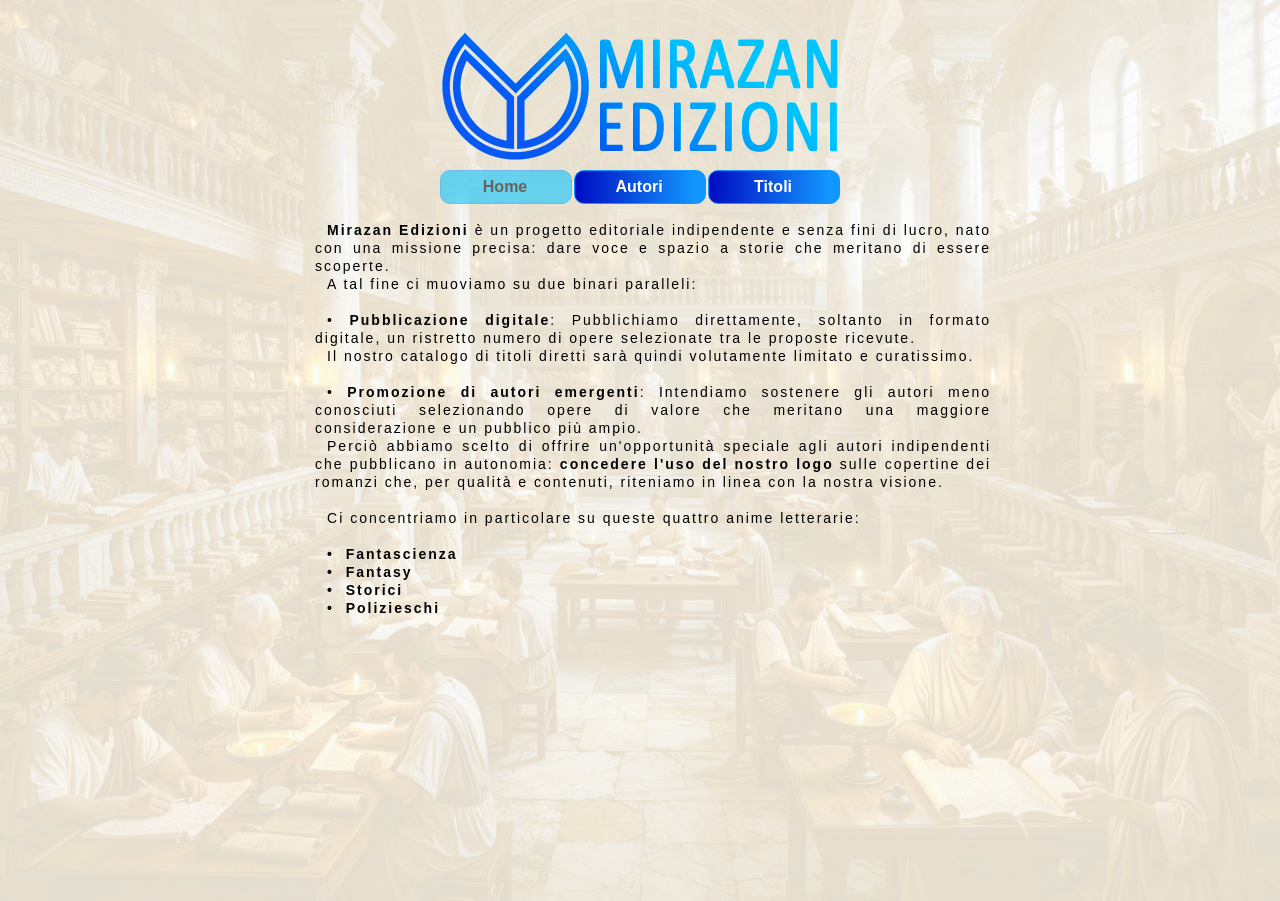
<file: index.html>
<!DOCTYPE html>
<html class="nojs html css_verticalspacer" lang="it-IT">
 <head>

  <meta http-equiv="Content-type" content="text/html;charset=UTF-8"/>
  <meta name="generator" content="2018.1.0.386"/>
  <meta name="viewport" content="width=device-width, initial-scale=1.0"/>
  
  <script type="text/javascript">
   // Redirect to phone/tablet as necessary
(function(c,b,d){var a=function(){if(navigator.maxTouchPoints>1)return!0;if(window.matchMedia&&window.matchMedia("(-moz-touch-enabled)").matches)return!0;for(var a=["Webkit","Moz","O","ms","Khtml"],b=0,c=a.length;b<c;b++){var d=a[b]+"MaxTouchPoints";if(d in navigator&&navigator[d])return!0}try{return document.createEvent("TouchEvent"),!0}catch(f){}return!1}(),f=function(a){a+="=";for(var b=document.cookie.split(";"),c=0;c<b.length;c++){for(var d=b[c];d.charAt(0)==" ";)d=d.substring(1,d.length);if(d.indexOf(a)==
0)return d.substring(a.length,d.length)}return null};if(f("inbrowserediting")!="true"){var h,f=f("devicelock");f=="phone"&&d?h=d:f=="tablet"&&b&&(h=b);if(f!=c&&!h)if(window.matchMedia)window.matchMedia("(max-device-width: 415px)").matches&&d?h=d:window.matchMedia("(max-device-width: 960px)").matches&&b&&a&&(h=b);else{var c=Math.min(screen.width,screen.height)/(window.devicePixelRatio||1),f=window.screen.systemXDPI||0,g=window.screen.systemYDPI||0,f=f>0&&g>0?Math.min(screen.width/f,screen.height/g):
0;(c<=370||f!=0&&f<=3)&&d?h=d:c<=960&&b&&a&&(h=b)}if(h)document.location=h+(document.location.search||"")+(document.location.hash||""),document.write('<style type="text/css">body {visibility:hidden}</style>')}})("desktop","","phone/index.html");

// Update the 'nojs'/'js' class on the html node
document.documentElement.className = document.documentElement.className.replace(/\bnojs\b/g, 'js');

// Check that all required assets are uploaded and up-to-date
if(typeof Muse == "undefined") window.Muse = {}; window.Muse.assets = {"required":["museutils.js", "museconfig.js", "jquery.musemenu.js", "jquery.musepolyfill.bgsize.js", "jquery.watch.js", "require.js", "index.css"], "outOfDate":[]};
</script>
  
  <link media="only screen and (max-width: 370px)" rel="alternate" href="http://mirazanedizioni.github.io/phone/index.html"/>
  <link rel="shortcut icon" href="images/mirland-favicon.ico?crc=61756407"/>
  <title>Mirazan - Home</title>
  <!-- CSS -->
  <link rel="stylesheet" type="text/css" href="css/site_global.css?crc=444006867"/>
  <link rel="stylesheet" type="text/css" href="css/master_mirland.css?crc=4023238765"/>
  <link rel="stylesheet" type="text/css" href="css/index.css?crc=4097893856" id="pagesheet"/>
  <!-- JS includes -->
  <!--[if lt IE 9]>
  <script src="scripts/html5shiv.js?crc=4241844378" type="text/javascript"></script>
  <![endif]-->
    <!--custom head HTML-->
  <meta name="keywords" content="L'impero d'Acciaio, Claudio Bolle, Bundle, I due Flussi del Tempo, Il Fiume si divide, L'Accademia degli Dèi, Il segreto di Vesta, Gli artigli dell'Aquila, Il Tempio sull'Oceano, Il segno degli Ordos, Impero Romano, Imperatore Tiberio, ucronia, utopia, avventura, storico, fantascienza, fantastorico">

<meta name="description" content="Scopri i romanzi di Mirazan Edizioni: dalle ucronie romane di Claudio Bolle come L'impero d'Acciaio ai grandi bundle di fantascienza e fantastorico.">

<!-- Titolo dell'anteprima social -->
<meta property="og:title" content="Catalogo Mirazan Edizioni | Romanzi Storici, Fantascienza e Ucronie">

<!-- Descrizione dell'anteprima social -->
<meta property="og:description" content="Esplora le nostre saghe: L'impero d'Acciaio, I due Flussi del Tempo e l'universo fantastorico di Claudio Bolle. Scopri i bundle speciali.">

<!-- Tipo di contenuto -->
<meta property="og:type" content="website">

<!-- Immagine di anteprima (sostituisci copertina.jpg con il nome reale del tuo file logo o grafica) -->
<meta property="og:image" content="https://github.io">
 </head>
 <body class="museBGSize">

  <div class="clearfix borderbox" id="page"><!-- column -->
   <div class="clip_frame colelem" id="u360"><!-- image -->
    <img class="block" id="u360_img" src="images/logomired400.png?crc=4246472454" alt="" data-heightwidthratio="0.33" data-image-width="400" data-image-height="132"/>
   </div>
   <nav class="MenuBar clearfix colelem" id="menuu150"><!-- horizontal box -->
    <div class="MenuItemContainer clearfix grpelem" id="u151"><!-- vertical box -->
     <a class="nonblock nontext MenuItem MenuItemWithSubMenu MuseMenuActive borderbox gradient rounded-corners clearfix colelem" id="u154" href="index.html"><!-- horizontal box --><div class="MenuItemLabel NoWrap clearfix grpelem" id="u157-4"><!-- content --><p>Home</p></div></a>
    </div>
    <div class="MenuItemContainer clearfix grpelem" id="u258"><!-- vertical box -->
     <a class="nonblock nontext MenuItem MenuItemWithSubMenu borderbox gradient rounded-corners clearfix colelem" id="u259" href="autori.html"><!-- horizontal box --><div class="MenuItemLabel NoWrap clearfix grpelem" id="u260-4"><!-- content --><p>Autori</p></div></a>
    </div>
    <div class="MenuItemContainer clearfix grpelem" id="u291"><!-- vertical box -->
     <a class="nonblock nontext MenuItem MenuItemWithSubMenu borderbox gradient rounded-corners clearfix colelem" id="u292" href="titoli.html"><!-- horizontal box --><div class="MenuItemLabel NoWrap clearfix grpelem" id="u294-4"><!-- content --><p>Titoli</p></div></a>
    </div>
   </nav>
   <div class="clearfix colelem" id="u505-35"><!-- content -->
    <p id="u505-3"><span id="u505">Mirazan Edizioni</span> è un progetto editoriale indipendente e senza fini di lucro, nato con una missione precisa: dare voce e spazio a storie che meritano di essere scoperte.</p>
    <p id="u505-5">A tal fine ci muoviamo su due binari paralleli:</p>
    <p id="u505-6">&nbsp;</p>
    <p id="u505-10">• <span id="u505-8">Pubblicazione digitale</span>: Pubblichiamo direttamente, soltanto in formato digitale, un ristretto numero di opere selezionate tra le proposte ricevute.</p>
    <p id="u505-12">Il nostro catalogo di titoli diretti sarà quindi volutamente limitato e curatissimo.</p>
    <p id="u505-13">&nbsp;</p>
    <p id="u505-17">• <span id="u505-15">Promozione di autori emergenti</span>: Intendiamo sostenere gli autori meno conosciuti selezionando opere di valore che meritano una maggiore considerazione e un pubblico più ampio.</p>
    <p id="u505-21">Perciò abbiamo scelto di offrire un'opportunità speciale agli autori indipendenti che pubblicano in autonomia: <span id="u505-19">concedere l'uso del nostro logo</span> sulle copertine dei romanzi che, per qualità e contenuti, riteniamo in linea con la nostra visione.</p>
    <p id="u505-22">&nbsp;</p>
    <p id="u505-24">Ci concentriamo in particolare su queste quattro anime letterarie:</p>
    <p id="u505-25">&nbsp;</p>
    <p id="u505-27">•&nbsp; Fantascienza</p>
    <p id="u505-29">•&nbsp; Fantasy</p>
    <p id="u505-31">•&nbsp; Storici</p>
    <p id="u505-33">•&nbsp; Polizieschi</p>
   </div>
   <div class="verticalspacer" data-offset-top="744" data-content-above-spacer="744" data-content-below-spacer="139" data-sizePolicy="fixed" data-pintopage="page_fixedLeft"></div>
  </div>
  <!-- Other scripts -->
  <script type="text/javascript">
   // Decide whether to suppress missing file error or not based on preference setting
var suppressMissingFileError = false
</script>
  <script type="text/javascript">
   window.Muse.assets.check=function(c){if(!window.Muse.assets.checked){window.Muse.assets.checked=!0;var b={},d=function(a,b){if(window.getComputedStyle){var c=window.getComputedStyle(a,null);return c&&c.getPropertyValue(b)||c&&c[b]||""}if(document.documentElement.currentStyle)return(c=a.currentStyle)&&c[b]||a.style&&a.style[b]||"";return""},a=function(a){if(a.match(/^rgb/))return a=a.replace(/\s+/g,"").match(/([\d\,]+)/gi)[0].split(","),(parseInt(a[0])<<16)+(parseInt(a[1])<<8)+parseInt(a[2]);if(a.match(/^\#/))return parseInt(a.substr(1),
16);return 0},f=function(f){for(var g=document.getElementsByTagName("link"),j=0;j<g.length;j++)if("text/css"==g[j].type){var l=(g[j].href||"").match(/\/?css\/([\w\-]+\.css)\?crc=(\d+)/);if(!l||!l[1]||!l[2])break;b[l[1]]=l[2]}g=document.createElement("div");g.className="version";g.style.cssText="display:none; width:1px; height:1px;";document.getElementsByTagName("body")[0].appendChild(g);for(j=0;j<Muse.assets.required.length;){var l=Muse.assets.required[j],k=l.match(/([\w\-\.]+)\.(\w+)$/),i=k&&k[1]?
k[1]:null,k=k&&k[2]?k[2]:null;switch(k.toLowerCase()){case "css":i=i.replace(/\W/gi,"_").replace(/^([^a-z])/gi,"_$1");g.className+=" "+i;i=a(d(g,"color"));k=a(d(g,"backgroundColor"));i!=0||k!=0?(Muse.assets.required.splice(j,1),"undefined"!=typeof b[l]&&(i!=b[l]>>>24||k!=(b[l]&16777215))&&Muse.assets.outOfDate.push(l)):j++;g.className="version";break;case "js":j++;break;default:throw Error("Unsupported file type: "+k);}}c?c().jquery!="1.8.3"&&Muse.assets.outOfDate.push("jquery-1.8.3.min.js"):Muse.assets.required.push("jquery-1.8.3.min.js");
g.parentNode.removeChild(g);if(Muse.assets.outOfDate.length||Muse.assets.required.length)g="Some files on the server may be missing or incorrect. Clear browser cache and try again. If the problem persists please contact website author.",f&&Muse.assets.outOfDate.length&&(g+="\nOut of date: "+Muse.assets.outOfDate.join(",")),f&&Muse.assets.required.length&&(g+="\nMissing: "+Muse.assets.required.join(",")),suppressMissingFileError?(g+="\nUse SuppressMissingFileError key in AppPrefs.xml to show missing file error pop up.",console.log(g)):alert(g)};location&&location.search&&location.search.match&&location.search.match(/muse_debug/gi)?
setTimeout(function(){f(!0)},5E3):f()}};
var muse_init=function(){require.config({baseUrl:""});require(["jquery","museutils","whatinput","jquery.musemenu","jquery.musepolyfill.bgsize","jquery.watch"],function(c){var $ = c;$(document).ready(function(){try{
window.Muse.assets.check($);/* body */
Muse.Utils.transformMarkupToFixBrowserProblemsPreInit();/* body */
Muse.Utils.prepHyperlinks(true);/* body */
Muse.Utils.makeButtonsVisibleAfterSettingMinWidth();/* body */
Muse.Utils.initWidget('.MenuBar', ['#bp_infinity'], function(elem) { return $(elem).museMenu(); });/* unifiedNavBar */
Muse.Utils.fullPage('#page');/* 100% height page */
Muse.Utils.showWidgetsWhenReady();/* body */
Muse.Utils.transformMarkupToFixBrowserProblems();/* body */
}catch(b){if(b&&"function"==typeof b.notify?b.notify():Muse.Assert.fail("Error calling selector function: "+b),false)throw b;}})})};

</script>
  <!-- RequireJS script -->
  <script src="scripts/require.js?crc=7928878" type="text/javascript" async data-main="scripts/museconfig.js?crc=4286661555" onload="if (requirejs) requirejs.onError = function(requireType, requireModule) { if (requireType && requireType.toString && requireType.toString().indexOf && 0 <= requireType.toString().indexOf('#scripterror')) window.Muse.assets.check(); }" onerror="window.Muse.assets.check();"></script>
   </body>
</html>
</file>
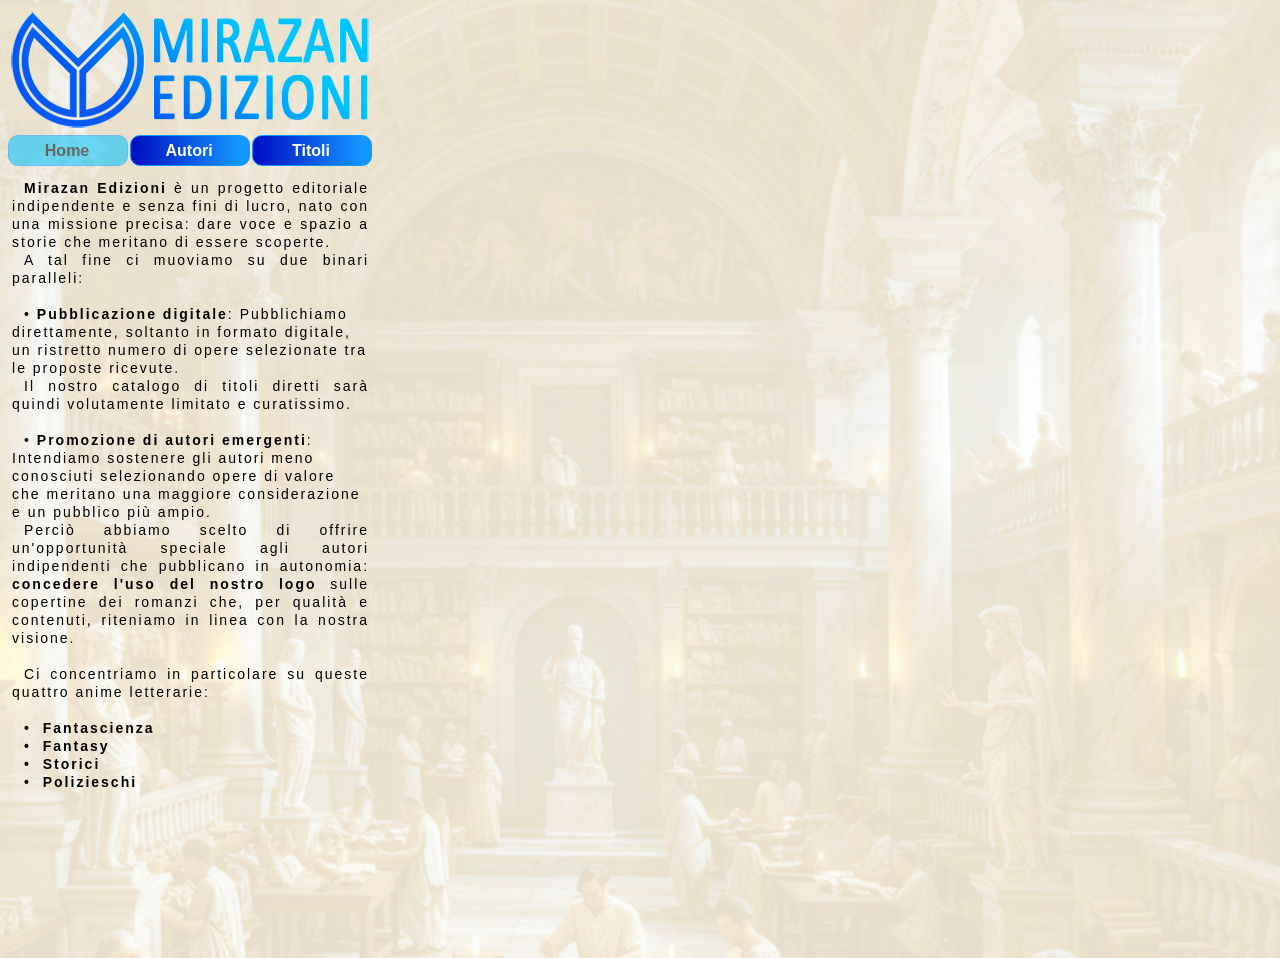
<file: phone/index.html>
<!DOCTYPE html>
<html class="nojs html css_verticalspacer" lang="it-IT">
 <head>

  <meta http-equiv="Content-type" content="text/html;charset=UTF-8"/>
  <meta name="generator" content="2018.1.0.386"/>
  <meta name="viewport" content="width=device-width, initial-scale=1.0"/>
  
  <script type="text/javascript">
   // Update the 'nojs'/'js' class on the html node
document.documentElement.className = document.documentElement.className.replace(/\bnojs\b/g, 'js');

// Check that all required assets are uploaded and up-to-date
if(typeof Muse == "undefined") window.Muse = {}; window.Muse.assets = {"required":["museutils.js", "museconfig.js", "jquery.musemenu.js", "jquery.musepolyfill.bgsize.js", "jquery.watch.js", "require.js", "index.css"], "outOfDate":[]};
</script>
  
  <link rel="canonical" href="http://mirazanedizioni.github.io/index.html"/>
  <title>Home</title>
  <!-- CSS -->
  <link rel="stylesheet" type="text/css" href="../css/site_global.css?crc=444006867"/>
  <link rel="stylesheet" type="text/css" href="css/master_mirphon.css?crc=275109543"/>
  <link rel="stylesheet" type="text/css" href="css/index.css?crc=4080767533" id="pagesheet"/>
  <!-- JS includes -->
  <!--[if lt IE 9]>
  <script src="../scripts/html5shiv.js?crc=4241844378" type="text/javascript"></script>
  <![endif]-->
    <!--custom head HTML-->
  <script>
L'impero d'Acciaio
Claudio Bolle
Bundle
I due Flussi del Tempo
Il Fiume si divide
L'Accademia degli Dèi
Il segreto di Vesta
Gli artigli dell'Aquila
Il Tempio sull'Oceano
Il segno degli Ordos
Impero Romano
Imperatore Tiberio
ucronia
utopia
avventura
storico
fantastorico
</script>
 </head>
 <body class="museBGSize">

  <div class="clearfix borderbox" id="page"><!-- column -->
   <div class="clip_frame colelem" id="u588"><!-- image -->
    <img class="block" id="u588_img" src="../images/logomired360.png?crc=4228040356" alt="" data-heightwidthratio="0.33055555555555555" data-image-width="360" data-image-height="119"/>
   </div>
   <nav class="MenuBar clearfix colelem" id="menuu675"><!-- horizontal box -->
    <div class="MenuItemContainer clearfix grpelem" id="u676"><!-- vertical box -->
     <a class="nonblock nontext MenuItem MenuItemWithSubMenu MuseMenuActive borderbox gradient rounded-corners clearfix colelem" id="u679" href="index.html"><!-- horizontal box --><div class="MenuItemLabel NoWrap clearfix grpelem" id="u682-4"><!-- content --><p>Home</p></div></a>
    </div>
    <div class="MenuItemContainer clearfix grpelem" id="u690"><!-- vertical box -->
     <a class="nonblock nontext MenuItem MenuItemWithSubMenu borderbox gradient rounded-corners clearfix colelem" id="u693" href="autori.html"><!-- horizontal box --><div class="MenuItemLabel NoWrap clearfix grpelem" id="u694-4"><!-- content --><p>Autori</p></div></a>
    </div>
    <div class="MenuItemContainer clearfix grpelem" id="u683"><!-- vertical box -->
     <a class="nonblock nontext MenuItem MenuItemWithSubMenu borderbox gradient rounded-corners clearfix colelem" id="u686" href="titoli.html"><!-- horizontal box --><div class="MenuItemLabel NoWrap clearfix grpelem" id="u688-4"><!-- content --><p>Titoli</p></div></a>
    </div>
   </nav>
   <div class="clearfix colelem" id="u741-35"><!-- content -->
    <p id="u741-3"><span id="u741">Mirazan Edizioni</span> è un progetto editoriale indipendente e senza fini di lucro, nato con una missione precisa: dare voce e spazio a storie che meritano di essere scoperte.</p>
    <p id="u741-5">A tal fine ci muoviamo su due binari paralleli:</p>
    <p id="u741-6">&nbsp;</p>
    <p id="u741-10">• <span id="u741-8">Pubblicazione digitale</span>: Pubblichiamo direttamente, soltanto in formato digitale, un ristretto numero di opere selezionate tra le proposte ricevute.</p>
    <p id="u741-12">Il nostro catalogo di titoli diretti sarà quindi volutamente limitato e curatissimo.</p>
    <p id="u741-13">&nbsp;</p>
    <p id="u741-17">• <span id="u741-15">Promozione di autori emergenti</span>: Intendiamo sostenere gli autori meno conosciuti selezionando opere di valore che meritano una maggiore considerazione e un pubblico più ampio.</p>
    <p id="u741-21">Perciò abbiamo scelto di offrire un'opportunità speciale agli autori indipendenti che pubblicano in autonomia: <span id="u741-19">concedere l'uso del nostro logo</span> sulle copertine dei romanzi che, per qualità e contenuti, riteniamo in linea con la nostra visione.</p>
    <p id="u741-22">&nbsp;</p>
    <p id="u741-24">Ci concentriamo in particolare su queste quattro anime letterarie:</p>
    <p id="u741-25">&nbsp;</p>
    <p id="u741-27">•&nbsp; Fantascienza</p>
    <p id="u741-29">•&nbsp; Fantasy</p>
    <p id="u741-31">•&nbsp; Storici</p>
    <p id="u741-33">•&nbsp; Polizieschi</p>
   </div>
   <div class="verticalspacer" data-offset-top="887" data-content-above-spacer="887" data-content-below-spacer="70" data-sizePolicy="fixed" data-pintopage="page_fixedLeft"></div>
  </div>
  <!-- Other scripts -->
  <script type="text/javascript">
   // Decide whether to suppress missing file error or not based on preference setting
var suppressMissingFileError = false
</script>
  <script type="text/javascript">
   window.Muse.assets.check=function(c){if(!window.Muse.assets.checked){window.Muse.assets.checked=!0;var b={},d=function(a,b){if(window.getComputedStyle){var c=window.getComputedStyle(a,null);return c&&c.getPropertyValue(b)||c&&c[b]||""}if(document.documentElement.currentStyle)return(c=a.currentStyle)&&c[b]||a.style&&a.style[b]||"";return""},a=function(a){if(a.match(/^rgb/))return a=a.replace(/\s+/g,"").match(/([\d\,]+)/gi)[0].split(","),(parseInt(a[0])<<16)+(parseInt(a[1])<<8)+parseInt(a[2]);if(a.match(/^\#/))return parseInt(a.substr(1),
16);return 0},f=function(f){for(var g=document.getElementsByTagName("link"),j=0;j<g.length;j++)if("text/css"==g[j].type){var l=(g[j].href||"").match(/\/?css\/([\w\-]+\.css)\?crc=(\d+)/);if(!l||!l[1]||!l[2])break;b[l[1]]=l[2]}g=document.createElement("div");g.className="version";g.style.cssText="display:none; width:1px; height:1px;";document.getElementsByTagName("body")[0].appendChild(g);for(j=0;j<Muse.assets.required.length;){var l=Muse.assets.required[j],k=l.match(/([\w\-\.]+)\.(\w+)$/),i=k&&k[1]?
k[1]:null,k=k&&k[2]?k[2]:null;switch(k.toLowerCase()){case "css":i=i.replace(/\W/gi,"_").replace(/^([^a-z])/gi,"_$1");g.className+=" "+i;i=a(d(g,"color"));k=a(d(g,"backgroundColor"));i!=0||k!=0?(Muse.assets.required.splice(j,1),"undefined"!=typeof b[l]&&(i!=b[l]>>>24||k!=(b[l]&16777215))&&Muse.assets.outOfDate.push(l)):j++;g.className="version";break;case "js":j++;break;default:throw Error("Unsupported file type: "+k);}}c?c().jquery!="1.8.3"&&Muse.assets.outOfDate.push("jquery-1.8.3.min.js"):Muse.assets.required.push("jquery-1.8.3.min.js");
g.parentNode.removeChild(g);if(Muse.assets.outOfDate.length||Muse.assets.required.length)g="Some files on the server may be missing or incorrect. Clear browser cache and try again. If the problem persists please contact website author.",f&&Muse.assets.outOfDate.length&&(g+="\nOut of date: "+Muse.assets.outOfDate.join(",")),f&&Muse.assets.required.length&&(g+="\nMissing: "+Muse.assets.required.join(",")),suppressMissingFileError?(g+="\nUse SuppressMissingFileError key in AppPrefs.xml to show missing file error pop up.",console.log(g)):alert(g)};location&&location.search&&location.search.match&&location.search.match(/muse_debug/gi)?
setTimeout(function(){f(!0)},5E3):f()}};
var muse_init=function(){require.config({baseUrl:"../"});require(["jquery","museutils","whatinput","jquery.musemenu","jquery.musepolyfill.bgsize","jquery.watch"],function(c){var $ = c;$(document).ready(function(){try{
window.Muse.assets.check($);/* body */
Muse.Utils.transformMarkupToFixBrowserProblemsPreInit();/* body */
Muse.Utils.prepHyperlinks(true);/* body */
Muse.Utils.makeButtonsVisibleAfterSettingMinWidth();/* body */
Muse.Utils.initWidget('.MenuBar', ['#bp_infinity'], function(elem) { return $(elem).museMenu(); });/* unifiedNavBar */
Muse.Utils.fullPage('#page');/* 100% height page */
Muse.Utils.showWidgetsWhenReady();/* body */
Muse.Utils.transformMarkupToFixBrowserProblems();/* body */
}catch(b){if(b&&"function"==typeof b.notify?b.notify():Muse.Assert.fail("Error calling selector function: "+b),false)throw b;}})})};

</script>
  <!-- RequireJS script -->
  <script src="../scripts/require.js?crc=7928878" type="text/javascript" async data-main="../scripts/museconfig.js?crc=4286661555" onload="if (requirejs) requirejs.onError = function(requireType, requireModule) { if (requireType && requireType.toString && requireType.toString().indexOf && 0 <= requireType.toString().indexOf('#scripterror')) window.Muse.assets.check(); }" onerror="window.Muse.assets.check();"></script>
   </body>
</html>
</file>
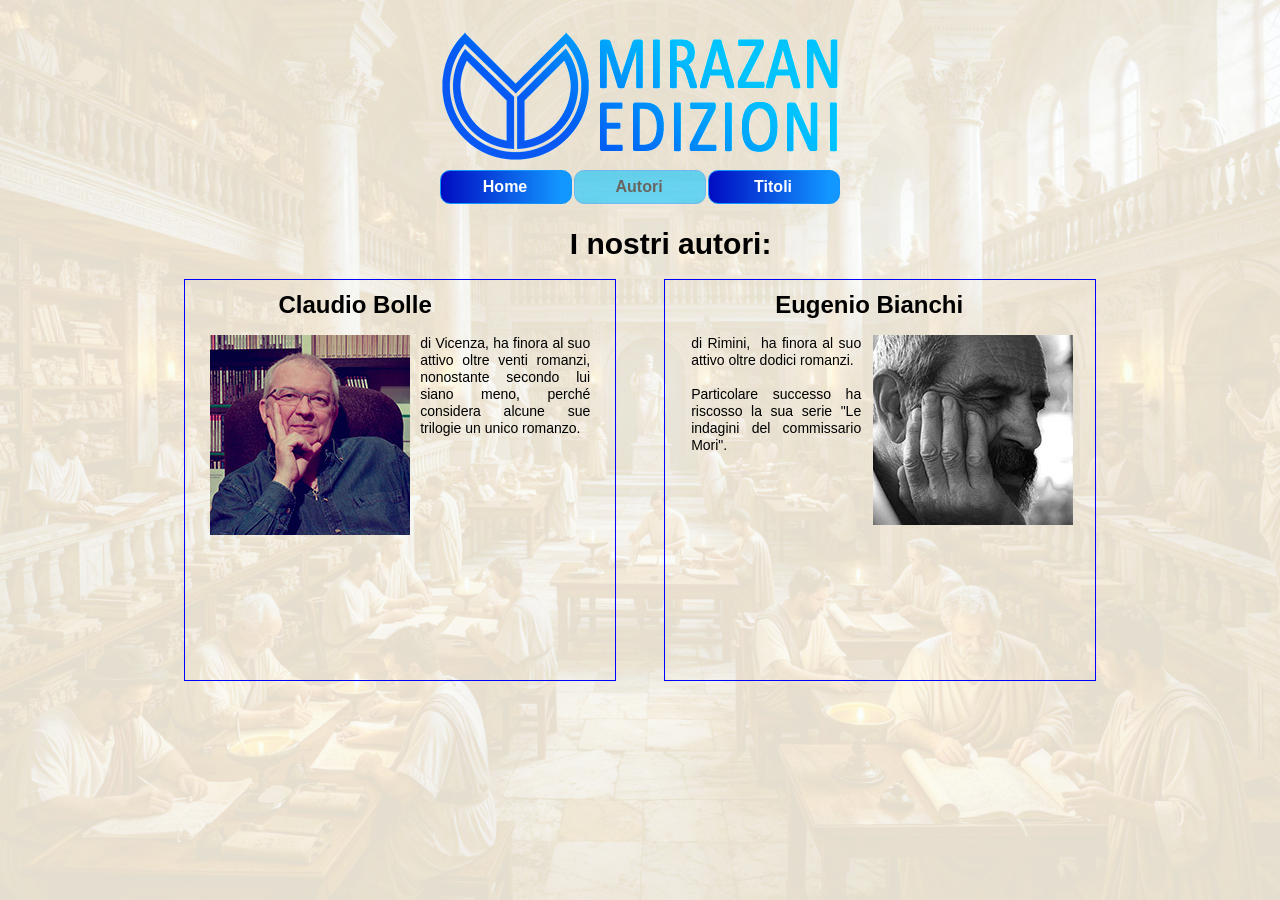
<file: autori.html>
<!DOCTYPE html>
<html class="nojs html css_verticalspacer" lang="it-IT">
 <head>

  <meta http-equiv="Content-type" content="text/html;charset=UTF-8"/>
  <meta name="generator" content="2018.1.0.386"/>
  <meta name="viewport" content="width=device-width, initial-scale=1.0"/>
  
  <script type="text/javascript">
   // Redirect to phone/tablet as necessary
(function(c,b,d){var a=function(){if(navigator.maxTouchPoints>1)return!0;if(window.matchMedia&&window.matchMedia("(-moz-touch-enabled)").matches)return!0;for(var a=["Webkit","Moz","O","ms","Khtml"],b=0,c=a.length;b<c;b++){var d=a[b]+"MaxTouchPoints";if(d in navigator&&navigator[d])return!0}try{return document.createEvent("TouchEvent"),!0}catch(f){}return!1}(),f=function(a){a+="=";for(var b=document.cookie.split(";"),c=0;c<b.length;c++){for(var d=b[c];d.charAt(0)==" ";)d=d.substring(1,d.length);if(d.indexOf(a)==
0)return d.substring(a.length,d.length)}return null};if(f("inbrowserediting")!="true"){var h,f=f("devicelock");f=="phone"&&d?h=d:f=="tablet"&&b&&(h=b);if(f!=c&&!h)if(window.matchMedia)window.matchMedia("(max-device-width: 415px)").matches&&d?h=d:window.matchMedia("(max-device-width: 960px)").matches&&b&&a&&(h=b);else{var c=Math.min(screen.width,screen.height)/(window.devicePixelRatio||1),f=window.screen.systemXDPI||0,g=window.screen.systemYDPI||0,f=f>0&&g>0?Math.min(screen.width/f,screen.height/g):
0;(c<=370||f!=0&&f<=3)&&d?h=d:c<=960&&b&&a&&(h=b)}if(h)document.location=h+(document.location.search||"")+(document.location.hash||""),document.write('<style type="text/css">body {visibility:hidden}</style>')}})("desktop","","phone/autori.html");

// Update the 'nojs'/'js' class on the html node
document.documentElement.className = document.documentElement.className.replace(/\bnojs\b/g, 'js');

// Check that all required assets are uploaded and up-to-date
if(typeof Muse == "undefined") window.Muse = {}; window.Muse.assets = {"required":["museutils.js", "museconfig.js", "jquery.musemenu.js", "jquery.musepolyfill.bgsize.js", "jquery.watch.js", "require.js", "autori.css"], "outOfDate":[]};
</script>
  
  <link media="only screen and (max-width: 370px)" rel="alternate" href="http://mirazanedizioni.github.io/phone/autori.html"/>
  <link rel="shortcut icon" href="images/mirland-favicon.ico?crc=61756407"/>
  <title>Mirazan - Autori</title>
  <!-- CSS -->
  <link rel="stylesheet" type="text/css" href="css/site_global.css?crc=444006867"/>
  <link rel="stylesheet" type="text/css" href="css/master_mirland.css?crc=4023238765"/>
  <link rel="stylesheet" type="text/css" href="css/autori.css?crc=3763773717" id="pagesheet"/>
  <!-- JS includes -->
  <!--[if lt IE 9]>
  <script src="scripts/html5shiv.js?crc=4241844378" type="text/javascript"></script>
  <![endif]-->
    <!--custom head HTML-->
  <meta name="keywords" content="L'impero d'Acciaio, Claudio Bolle, Bundle, I due Flussi del Tempo, Il Fiume si divide, L'Accademia degli Dèi, Il segreto di Vesta, Gli artigli dell'Aquila, Il Tempio sull'Oceano, Il segno degli Ordos, Impero Romano, Imperatore Tiberio, ucronia, utopia, avventura, storico, fantascienza, fantastorico">

<meta name="description" content="Scopri i romanzi di Mirazan Edizioni: dalle ucronie romane di Claudio Bolle come L'impero d'Acciaio ai grandi bundle di fantascienza e fantastorico.">

<!-- Titolo dell'anteprima social -->
<meta property="og:title" content="Catalogo Mirazan Edizioni | Romanzi Storici, Fantascienza e Ucronie">

<!-- Descrizione dell'anteprima social -->
<meta property="og:description" content="Esplora le nostre saghe: L'impero d'Acciaio, I due Flussi del Tempo e l'universo fantastorico di Claudio Bolle. Scopri i bundle speciali.">

<!-- Tipo di contenuto -->
<meta property="og:type" content="website">

<!-- Immagine di anteprima (sostituisci copertina.jpg con il nome reale del tuo file logo o grafica) -->
<meta property="og:image" content="https://github.io">
 </head>
 <body class="museBGSize">

  <div class="clearfix borderbox" id="page"><!-- column -->
   <div class="clip_frame colelem" id="u360"><!-- image -->
    <img class="block" id="u360_img" src="images/logomired400.png?crc=4246472454" alt="" data-heightwidthratio="0.33" data-image-width="400" data-image-height="132"/>
   </div>
   <nav class="MenuBar clearfix colelem" id="menuu150"><!-- horizontal box -->
    <div class="MenuItemContainer clearfix grpelem" id="u151"><!-- vertical box -->
     <a class="nonblock nontext MenuItem MenuItemWithSubMenu borderbox clearfix colelem" id="u154" href="index.html"><!-- horizontal box --><div class="MenuItemLabel NoWrap clearfix grpelem" id="u157-4"><!-- content --><p>Home</p></div></a>
    </div>
    <div class="MenuItemContainer clearfix grpelem" id="u258"><!-- vertical box -->
     <a class="nonblock nontext MenuItem MenuItemWithSubMenu MuseMenuActive borderbox clearfix colelem" id="u259" href="autori.html"><!-- horizontal box --><div class="MenuItemLabel NoWrap clearfix grpelem" id="u260-4"><!-- content --><p>Autori</p></div></a>
    </div>
    <div class="MenuItemContainer clearfix grpelem" id="u291"><!-- vertical box -->
     <a class="nonblock nontext MenuItem MenuItemWithSubMenu borderbox clearfix colelem" id="u292" href="titoli.html"><!-- horizontal box --><div class="MenuItemLabel NoWrap clearfix grpelem" id="u294-4"><!-- content --><p>Titoli</p></div></a>
    </div>
   </nav>
   <div class="clearfix colelem" id="u385-4"><!-- content -->
    <p>I nostri autori:</p>
   </div>
   <div class="clearfix colelem" id="pu427"><!-- group -->
    <div class="clearfix grpelem" id="u427"><!-- column -->
     <div class="clearfix colelem" id="u388-4"><!-- content -->
      <p>Claudio Bolle</p>
     </div>
     <div class="clearfix colelem" id="pu401"><!-- group -->
      <div class="clip_frame grpelem" id="u401"><!-- image -->
       <img class="block" id="u401_img" src="images/fotoblub.jpg?crc=4182456693" alt="" data-heightwidthratio="1" data-image-width="200" data-image-height="200"/>
      </div>
      <div class="clearfix grpelem" id="u411-4"><!-- content -->
       <p>di Vicenza, ha finora al suo attivo oltre venti romanzi, nonostante secondo lui siano meno, perché considera alcune sue trilogie un unico romanzo.</p>
      </div>
     </div>
    </div>
    <div class="clearfix grpelem" id="u430"><!-- column -->
     <div class="clearfix colelem" id="u414-4"><!-- content -->
      <p>Eugenio Bianchi</p>
     </div>
     <div class="clearfix colelem" id="pu464-7"><!-- group -->
      <div class="clearfix grpelem" id="u464-7"><!-- content -->
       <p>di Rimini,&nbsp; ha finora al suo attivo oltre dodici romanzi.</p>
       <p>&nbsp;</p>
       <p>Particolare successo ha riscosso la sua serie &quot;Le indagini del commissario Mori&quot;.</p>
      </div>
      <div class="clip_frame grpelem" id="u417"><!-- image -->
       <img class="block" id="u417_img" src="images/fotoenio.jpg?crc=3811474667" alt="" data-heightwidthratio="0.95" data-image-width="200" data-image-height="190"/>
      </div>
     </div>
    </div>
   </div>
   <div class="verticalspacer" data-offset-top="681" data-content-above-spacer="680" data-content-below-spacer="141" data-sizePolicy="fixed" data-pintopage="page_fixedLeft"></div>
  </div>
  <!-- Other scripts -->
  <script type="text/javascript">
   // Decide whether to suppress missing file error or not based on preference setting
var suppressMissingFileError = false
</script>
  <script type="text/javascript">
   window.Muse.assets.check=function(c){if(!window.Muse.assets.checked){window.Muse.assets.checked=!0;var b={},d=function(a,b){if(window.getComputedStyle){var c=window.getComputedStyle(a,null);return c&&c.getPropertyValue(b)||c&&c[b]||""}if(document.documentElement.currentStyle)return(c=a.currentStyle)&&c[b]||a.style&&a.style[b]||"";return""},a=function(a){if(a.match(/^rgb/))return a=a.replace(/\s+/g,"").match(/([\d\,]+)/gi)[0].split(","),(parseInt(a[0])<<16)+(parseInt(a[1])<<8)+parseInt(a[2]);if(a.match(/^\#/))return parseInt(a.substr(1),
16);return 0},f=function(f){for(var g=document.getElementsByTagName("link"),j=0;j<g.length;j++)if("text/css"==g[j].type){var l=(g[j].href||"").match(/\/?css\/([\w\-]+\.css)\?crc=(\d+)/);if(!l||!l[1]||!l[2])break;b[l[1]]=l[2]}g=document.createElement("div");g.className="version";g.style.cssText="display:none; width:1px; height:1px;";document.getElementsByTagName("body")[0].appendChild(g);for(j=0;j<Muse.assets.required.length;){var l=Muse.assets.required[j],k=l.match(/([\w\-\.]+)\.(\w+)$/),i=k&&k[1]?
k[1]:null,k=k&&k[2]?k[2]:null;switch(k.toLowerCase()){case "css":i=i.replace(/\W/gi,"_").replace(/^([^a-z])/gi,"_$1");g.className+=" "+i;i=a(d(g,"color"));k=a(d(g,"backgroundColor"));i!=0||k!=0?(Muse.assets.required.splice(j,1),"undefined"!=typeof b[l]&&(i!=b[l]>>>24||k!=(b[l]&16777215))&&Muse.assets.outOfDate.push(l)):j++;g.className="version";break;case "js":j++;break;default:throw Error("Unsupported file type: "+k);}}c?c().jquery!="1.8.3"&&Muse.assets.outOfDate.push("jquery-1.8.3.min.js"):Muse.assets.required.push("jquery-1.8.3.min.js");
g.parentNode.removeChild(g);if(Muse.assets.outOfDate.length||Muse.assets.required.length)g="Some files on the server may be missing or incorrect. Clear browser cache and try again. If the problem persists please contact website author.",f&&Muse.assets.outOfDate.length&&(g+="\nOut of date: "+Muse.assets.outOfDate.join(",")),f&&Muse.assets.required.length&&(g+="\nMissing: "+Muse.assets.required.join(",")),suppressMissingFileError?(g+="\nUse SuppressMissingFileError key in AppPrefs.xml to show missing file error pop up.",console.log(g)):alert(g)};location&&location.search&&location.search.match&&location.search.match(/muse_debug/gi)?
setTimeout(function(){f(!0)},5E3):f()}};
var muse_init=function(){require.config({baseUrl:""});require(["jquery","museutils","whatinput","jquery.musemenu","jquery.musepolyfill.bgsize","jquery.watch"],function(c){var $ = c;$(document).ready(function(){try{
window.Muse.assets.check($);/* body */
Muse.Utils.transformMarkupToFixBrowserProblemsPreInit();/* body */
Muse.Utils.prepHyperlinks(true);/* body */
Muse.Utils.makeButtonsVisibleAfterSettingMinWidth();/* body */
Muse.Utils.initWidget('.MenuBar', ['#bp_infinity'], function(elem) { return $(elem).museMenu(); });/* unifiedNavBar */
Muse.Utils.fullPage('#page');/* 100% height page */
Muse.Utils.showWidgetsWhenReady();/* body */
Muse.Utils.transformMarkupToFixBrowserProblems();/* body */
}catch(b){if(b&&"function"==typeof b.notify?b.notify():Muse.Assert.fail("Error calling selector function: "+b),false)throw b;}})})};

</script>
  <!-- RequireJS script -->
  <script src="scripts/require.js?crc=7928878" type="text/javascript" async data-main="scripts/museconfig.js?crc=4286661555" onload="if (requirejs) requirejs.onError = function(requireType, requireModule) { if (requireType && requireType.toString && requireType.toString().indexOf && 0 <= requireType.toString().indexOf('#scripterror')) window.Muse.assets.check(); }" onerror="window.Muse.assets.check();"></script>
   </body>
</html>
</file>
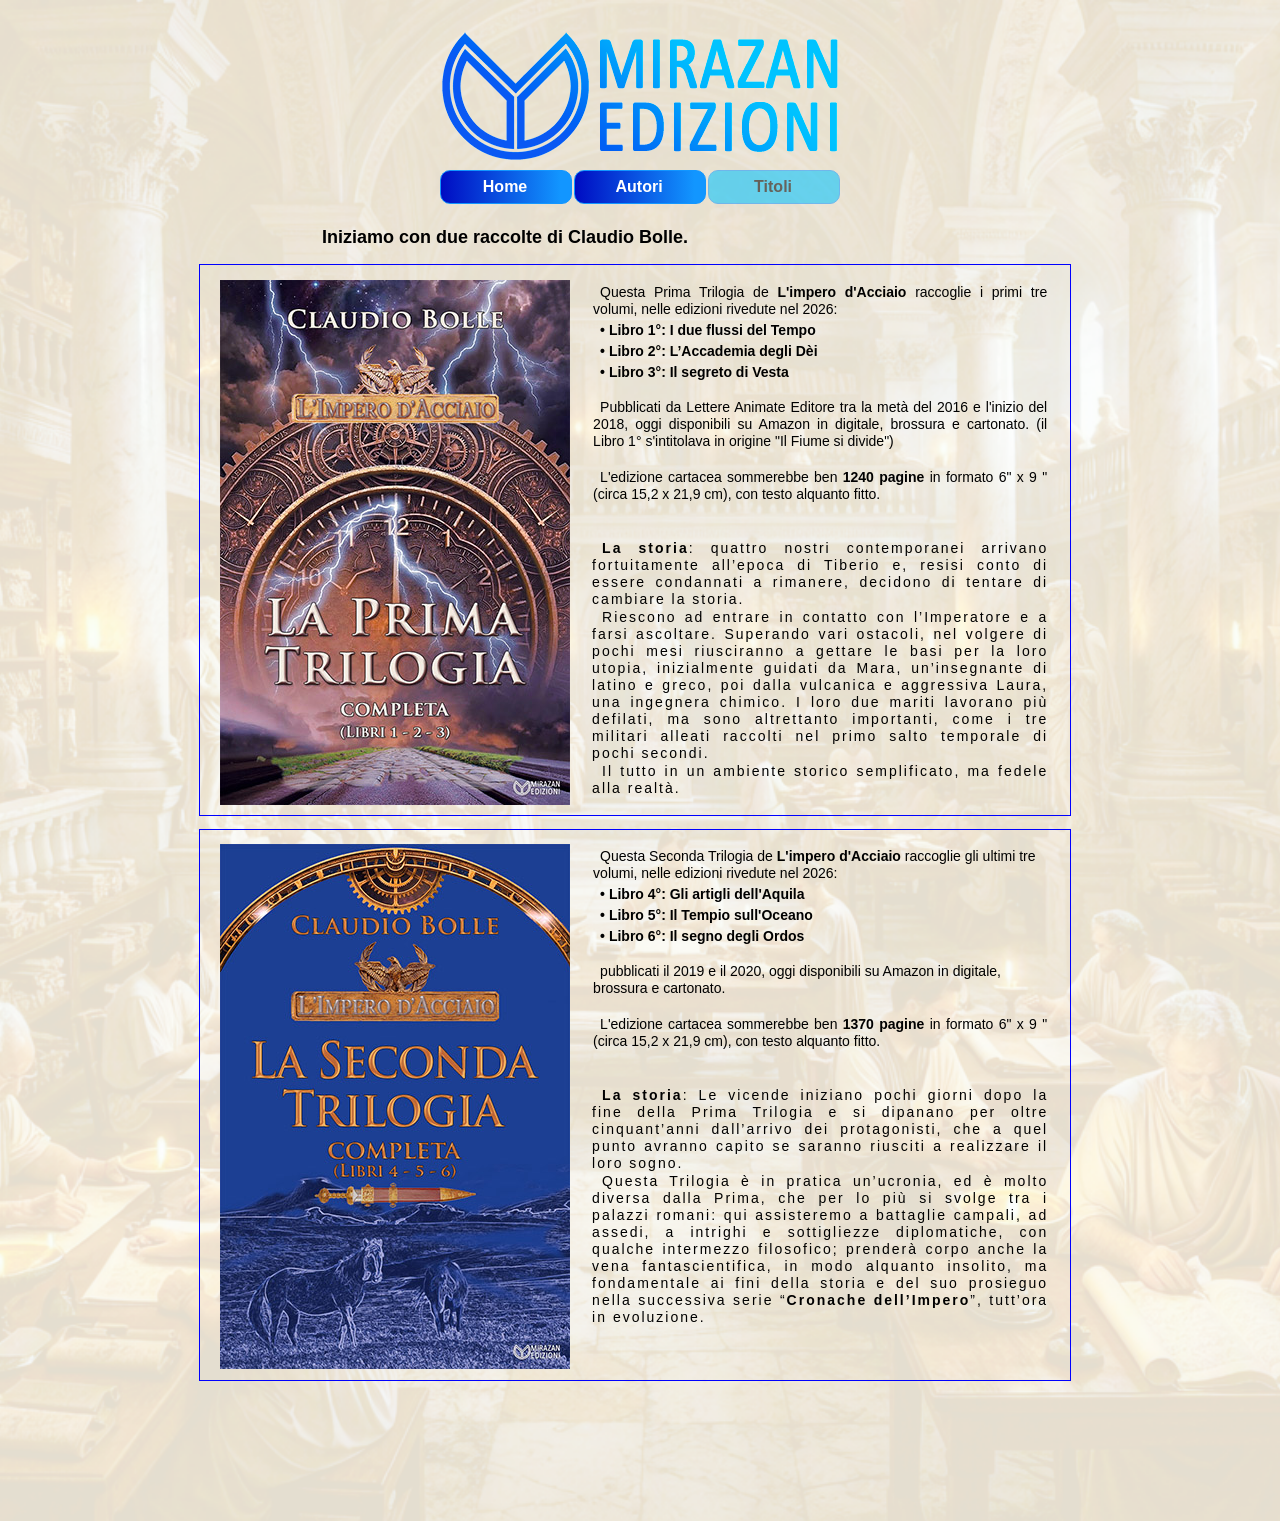
<file: titoli.html>
<!DOCTYPE html>
<html class="nojs html css_verticalspacer" lang="it-IT">
 <head>

  <meta http-equiv="Content-type" content="text/html;charset=UTF-8"/>
  <meta name="generator" content="2018.1.0.386"/>
  <meta name="viewport" content="width=device-width, initial-scale=1.0"/>
  
  <script type="text/javascript">
   // Redirect to phone/tablet as necessary
(function(c,b,d){var a=function(){if(navigator.maxTouchPoints>1)return!0;if(window.matchMedia&&window.matchMedia("(-moz-touch-enabled)").matches)return!0;for(var a=["Webkit","Moz","O","ms","Khtml"],b=0,c=a.length;b<c;b++){var d=a[b]+"MaxTouchPoints";if(d in navigator&&navigator[d])return!0}try{return document.createEvent("TouchEvent"),!0}catch(f){}return!1}(),f=function(a){a+="=";for(var b=document.cookie.split(";"),c=0;c<b.length;c++){for(var d=b[c];d.charAt(0)==" ";)d=d.substring(1,d.length);if(d.indexOf(a)==
0)return d.substring(a.length,d.length)}return null};if(f("inbrowserediting")!="true"){var h,f=f("devicelock");f=="phone"&&d?h=d:f=="tablet"&&b&&(h=b);if(f!=c&&!h)if(window.matchMedia)window.matchMedia("(max-device-width: 415px)").matches&&d?h=d:window.matchMedia("(max-device-width: 960px)").matches&&b&&a&&(h=b);else{var c=Math.min(screen.width,screen.height)/(window.devicePixelRatio||1),f=window.screen.systemXDPI||0,g=window.screen.systemYDPI||0,f=f>0&&g>0?Math.min(screen.width/f,screen.height/g):
0;(c<=370||f!=0&&f<=3)&&d?h=d:c<=960&&b&&a&&(h=b)}if(h)document.location=h+(document.location.search||"")+(document.location.hash||""),document.write('<style type="text/css">body {visibility:hidden}</style>')}})("desktop","","phone/titoli.html");

// Update the 'nojs'/'js' class on the html node
document.documentElement.className = document.documentElement.className.replace(/\bnojs\b/g, 'js');

// Check that all required assets are uploaded and up-to-date
if(typeof Muse == "undefined") window.Muse = {}; window.Muse.assets = {"required":["museutils.js", "museconfig.js", "jquery.musemenu.js", "jquery.musepolyfill.bgsize.js", "jquery.watch.js", "require.js", "titoli.css"], "outOfDate":[]};
</script>
  
  <link media="only screen and (max-width: 370px)" rel="alternate" href="http://mirazanedizioni.github.io/phone/titoli.html"/>
  <link rel="shortcut icon" href="images/mirland-favicon.ico?crc=61756407"/>
  <title>Mirazan - Titoli</title>
  <!-- CSS -->
  <link rel="stylesheet" type="text/css" href="css/site_global.css?crc=444006867"/>
  <link rel="stylesheet" type="text/css" href="css/master_mirland.css?crc=4023238765"/>
  <link rel="stylesheet" type="text/css" href="css/titoli.css?crc=163141781" id="pagesheet"/>
  <!-- JS includes -->
  <!--[if lt IE 9]>
  <script src="scripts/html5shiv.js?crc=4241844378" type="text/javascript"></script>
  <![endif]-->
    <!--custom head HTML-->
  <meta name="keywords" content="L'impero d'Acciaio, Claudio Bolle, Bundle, I due Flussi del Tempo, Il Fiume si divide, L'Accademia degli Dèi, Il segreto di Vesta, Gli artigli dell'Aquila, Il Tempio sull'Oceano, Il segno degli Ordos, Impero Romano, Imperatore Tiberio, ucronia, utopia, avventura, storico, fantascienza, fantastorico">

<meta name="description" content="Scopri i romanzi di Mirazan Edizioni: dalle ucronie romane di Claudio Bolle come L'impero d'Acciaio ai grandi bundle di fantascienza e fantastorico.">

<!-- Titolo dell'anteprima social -->
<meta property="og:title" content="Catalogo Mirazan Edizioni | Romanzi Storici, Fantascienza e Ucronie">

<!-- Descrizione dell'anteprima social -->
<meta property="og:description" content="Esplora le nostre saghe: L'impero d'Acciaio, I due Flussi del Tempo e l'universo fantastorico di Claudio Bolle. Scopri i bundle speciali.">

<!-- Tipo di contenuto -->
<meta property="og:type" content="website">

<!-- Immagine di anteprima (sostituisci copertina.jpg con il nome reale del tuo file logo o grafica) -->
<meta property="og:image" content="https://github.io">
 </head>
 <body class="museBGSize">

  <div class="clearfix borderbox" id="page"><!-- column -->
   <div class="clip_frame colelem" id="u360"><!-- image -->
    <img class="block" id="u360_img" src="images/logomired400.png?crc=4246472454" alt="" data-heightwidthratio="0.33" data-image-width="400" data-image-height="132"/>
   </div>
   <nav class="MenuBar clearfix colelem" id="menuu150"><!-- horizontal box -->
    <div class="MenuItemContainer clearfix grpelem" id="u151"><!-- vertical box -->
     <a class="nonblock nontext MenuItem MenuItemWithSubMenu borderbox clearfix colelem" id="u154" href="index.html"><!-- horizontal box --><div class="MenuItemLabel NoWrap clearfix grpelem" id="u157-4"><!-- content --><p>Home</p></div></a>
    </div>
    <div class="MenuItemContainer clearfix grpelem" id="u258"><!-- vertical box -->
     <a class="nonblock nontext MenuItem MenuItemWithSubMenu borderbox clearfix colelem" id="u259" href="autori.html"><!-- horizontal box --><div class="MenuItemLabel NoWrap clearfix grpelem" id="u260-4"><!-- content --><p>Autori</p></div></a>
    </div>
    <div class="MenuItemContainer clearfix grpelem" id="u291"><!-- vertical box -->
     <a class="nonblock nontext MenuItem MenuItemWithSubMenu MuseMenuActive borderbox clearfix colelem" id="u292" href="titoli.html"><!-- horizontal box --><div class="MenuItemLabel NoWrap clearfix grpelem" id="u294-4"><!-- content --><p>Titoli</p></div></a>
    </div>
   </nav>
   <div class="clearfix colelem" id="u467-4"><!-- content -->
    <p>Iniziamo con due raccolte di Claudio Bolle.</p>
   </div>
   <div class="clearfix colelem" id="u499"><!-- group -->
    <div class="clip_frame grpelem" id="u470"><!-- image -->
     <img class="block" id="u470_img" src="images/ia-primatrilo-mir.jpg?crc=105233067" alt="" data-heightwidthratio="1.5" data-image-width="350" data-image-height="525"/>
    </div>
    <div class="clearfix grpelem" id="u490-29"><!-- content -->
     <p id="u490-4">Questa Prima Trilogia de <span id="u490-2">L'impero d'Acciaio</span> raccoglie i primi tre volumi, nelle edizioni rivedute nel 2026:</p>
     <p id="u490-6">• Libro 1°: I due flussi del Tempo</p>
     <p id="u490-8">• Libro 2°: L’Accademia degli Dèi</p>
     <p id="u490-10">• Libro 3°: Il segreto di Vesta</p>
     <p id="u490-11">&nbsp;</p>
     <p id="u490-13">Pubblicati da Lettere Animate Editore tra la metà del 2016 e l'inizio del 2018, oggi disponibili su Amazon in digitale, brossura e cartonato. (il Libro 1° s'intitolava in origine &quot;Il Fiume si divide&quot;)</p>
     <p id="u490-14">&nbsp;</p>
     <p id="u490-18">L'edizione cartacea sommerebbe ben <span id="u490-16">1240 pagine</span> in formato 6&quot; x 9 &quot; (circa 15,2 x 21,9 cm), con testo alquanto fitto.</p>
     <p id="u490-19">&nbsp;</p>
     <p id="u490-20">&nbsp;</p>
     <p id="u490-23"><span id="u490-21">La storia</span>: quattro nostri contemporanei arrivano fortuitamente all’epoca di Tiberio e, resisi conto di essere condannati a rimanere, decidono di tentare di cambiare la storia.</p>
     <p id="u490-25">Riescono ad entrare in contatto con l’Imperatore e a farsi ascoltare. Superando vari ostacoli, nel volgere di pochi mesi riusciranno a gettare le basi per la loro utopia, inizialmente guidati da Mara, un’insegnante di latino e greco, poi dalla vulcanica e aggressiva Laura, una ingegnera chimico. I loro due mariti lavorano più defilati, ma sono altrettanto importanti, come i tre militari alleati raccolti nel primo salto temporale di pochi secondi.</p>
     <p id="u490-27">Il tutto in un ambiente storico semplificato, ma fedele alla realtà.</p>
    </div>
   </div>
   <div class="clearfix colelem" id="u502"><!-- group -->
    <div class="clip_frame grpelem" id="u480"><!-- image -->
     <img class="block" id="u480_img" src="images/ia-secondatrilo-mir.jpg?crc=4152363351" alt="" data-heightwidthratio="1.5" data-image-width="350" data-image-height="525"/>
    </div>
    <div class="clearfix grpelem" id="u857-29"><!-- content -->
     <p id="u857-4">Questa Seconda Trilogia de <span id="u857-2">L'impero d'Acciaio</span> raccoglie gli ultimi tre volumi, nelle edizioni rivedute nel 2026:</p>
     <p id="u857-6">• Libro 4°: Gli artigli dell'Aquila</p>
     <p id="u857-8">• Libro 5°: Il Tempio sull'Oceano</p>
     <p id="u857-10">• Libro 6°: Il segno degli Ordos</p>
     <p id="u857-11">&nbsp;</p>
     <p id="u857-13">pubblicati il 2019 e il 2020, oggi disponibili su Amazon in digitale, brossura e cartonato.</p>
     <p id="u857-14">&nbsp;</p>
     <p id="u857-18">L'edizione cartacea sommerebbe ben <span id="u857-16">1370 pagine</span> in formato 6&quot; x 9 &quot; (circa 15,2 x 21,9 cm), con testo alquanto fitto.</p>
     <p id="u857-19">&nbsp;</p>
     <p id="u857-20">&nbsp;</p>
     <p id="u857-23"><span id="u857-21">La storia</span>: Le vicende iniziano pochi giorni dopo la fine della Prima Trilogia e si dipanano per oltre cinquant’anni dall’arrivo dei protagonisti, che a quel punto avranno capito se saranno riusciti a realizzare il loro sogno.</p>
     <p id="u857-27">Questa Trilogia è in pratica un’ucronia, ed è molto diversa dalla Prima, che per lo più si svolge tra i palazzi romani: qui assisteremo a battaglie campali, ad assedi, a intrighi e sottigliezze diplomatiche, con qualche intermezzo filosofico; prenderà corpo anche la vena fantascientifica, in modo alquanto insolito, ma fondamentale ai fini della storia e del suo prosieguo nella successiva serie “<span id="u857-25">Cronache dell’Impero</span>”, tutt’ora in evoluzione.</p>
    </div>
   </div>
   <div class="verticalspacer" data-offset-top="1381" data-content-above-spacer="1381" data-content-below-spacer="140" data-sizePolicy="fixed" data-pintopage="page_fixedLeft"></div>
  </div>
  <!-- Other scripts -->
  <script type="text/javascript">
   // Decide whether to suppress missing file error or not based on preference setting
var suppressMissingFileError = false
</script>
  <script type="text/javascript">
   window.Muse.assets.check=function(c){if(!window.Muse.assets.checked){window.Muse.assets.checked=!0;var b={},d=function(a,b){if(window.getComputedStyle){var c=window.getComputedStyle(a,null);return c&&c.getPropertyValue(b)||c&&c[b]||""}if(document.documentElement.currentStyle)return(c=a.currentStyle)&&c[b]||a.style&&a.style[b]||"";return""},a=function(a){if(a.match(/^rgb/))return a=a.replace(/\s+/g,"").match(/([\d\,]+)/gi)[0].split(","),(parseInt(a[0])<<16)+(parseInt(a[1])<<8)+parseInt(a[2]);if(a.match(/^\#/))return parseInt(a.substr(1),
16);return 0},f=function(f){for(var g=document.getElementsByTagName("link"),j=0;j<g.length;j++)if("text/css"==g[j].type){var l=(g[j].href||"").match(/\/?css\/([\w\-]+\.css)\?crc=(\d+)/);if(!l||!l[1]||!l[2])break;b[l[1]]=l[2]}g=document.createElement("div");g.className="version";g.style.cssText="display:none; width:1px; height:1px;";document.getElementsByTagName("body")[0].appendChild(g);for(j=0;j<Muse.assets.required.length;){var l=Muse.assets.required[j],k=l.match(/([\w\-\.]+)\.(\w+)$/),i=k&&k[1]?
k[1]:null,k=k&&k[2]?k[2]:null;switch(k.toLowerCase()){case "css":i=i.replace(/\W/gi,"_").replace(/^([^a-z])/gi,"_$1");g.className+=" "+i;i=a(d(g,"color"));k=a(d(g,"backgroundColor"));i!=0||k!=0?(Muse.assets.required.splice(j,1),"undefined"!=typeof b[l]&&(i!=b[l]>>>24||k!=(b[l]&16777215))&&Muse.assets.outOfDate.push(l)):j++;g.className="version";break;case "js":j++;break;default:throw Error("Unsupported file type: "+k);}}c?c().jquery!="1.8.3"&&Muse.assets.outOfDate.push("jquery-1.8.3.min.js"):Muse.assets.required.push("jquery-1.8.3.min.js");
g.parentNode.removeChild(g);if(Muse.assets.outOfDate.length||Muse.assets.required.length)g="Some files on the server may be missing or incorrect. Clear browser cache and try again. If the problem persists please contact website author.",f&&Muse.assets.outOfDate.length&&(g+="\nOut of date: "+Muse.assets.outOfDate.join(",")),f&&Muse.assets.required.length&&(g+="\nMissing: "+Muse.assets.required.join(",")),suppressMissingFileError?(g+="\nUse SuppressMissingFileError key in AppPrefs.xml to show missing file error pop up.",console.log(g)):alert(g)};location&&location.search&&location.search.match&&location.search.match(/muse_debug/gi)?
setTimeout(function(){f(!0)},5E3):f()}};
var muse_init=function(){require.config({baseUrl:""});require(["jquery","museutils","whatinput","jquery.musemenu","jquery.musepolyfill.bgsize","jquery.watch"],function(c){var $ = c;$(document).ready(function(){try{
window.Muse.assets.check($);/* body */
Muse.Utils.transformMarkupToFixBrowserProblemsPreInit();/* body */
Muse.Utils.prepHyperlinks(true);/* body */
Muse.Utils.makeButtonsVisibleAfterSettingMinWidth();/* body */
Muse.Utils.initWidget('.MenuBar', ['#bp_infinity'], function(elem) { return $(elem).museMenu(); });/* unifiedNavBar */
Muse.Utils.fullPage('#page');/* 100% height page */
Muse.Utils.showWidgetsWhenReady();/* body */
Muse.Utils.transformMarkupToFixBrowserProblems();/* body */
}catch(b){if(b&&"function"==typeof b.notify?b.notify():Muse.Assert.fail("Error calling selector function: "+b),false)throw b;}})})};

</script>
  <!-- RequireJS script -->
  <script src="scripts/require.js?crc=7928878" type="text/javascript" async data-main="scripts/museconfig.js?crc=4286661555" onload="if (requirejs) requirejs.onError = function(requireType, requireModule) { if (requireType && requireType.toString && requireType.toString().indexOf && 0 <= requireType.toString().indexOf('#scripterror')) window.Muse.assets.check(); }" onerror="window.Muse.assets.check();"></script>
   </body>
</html>
</file>
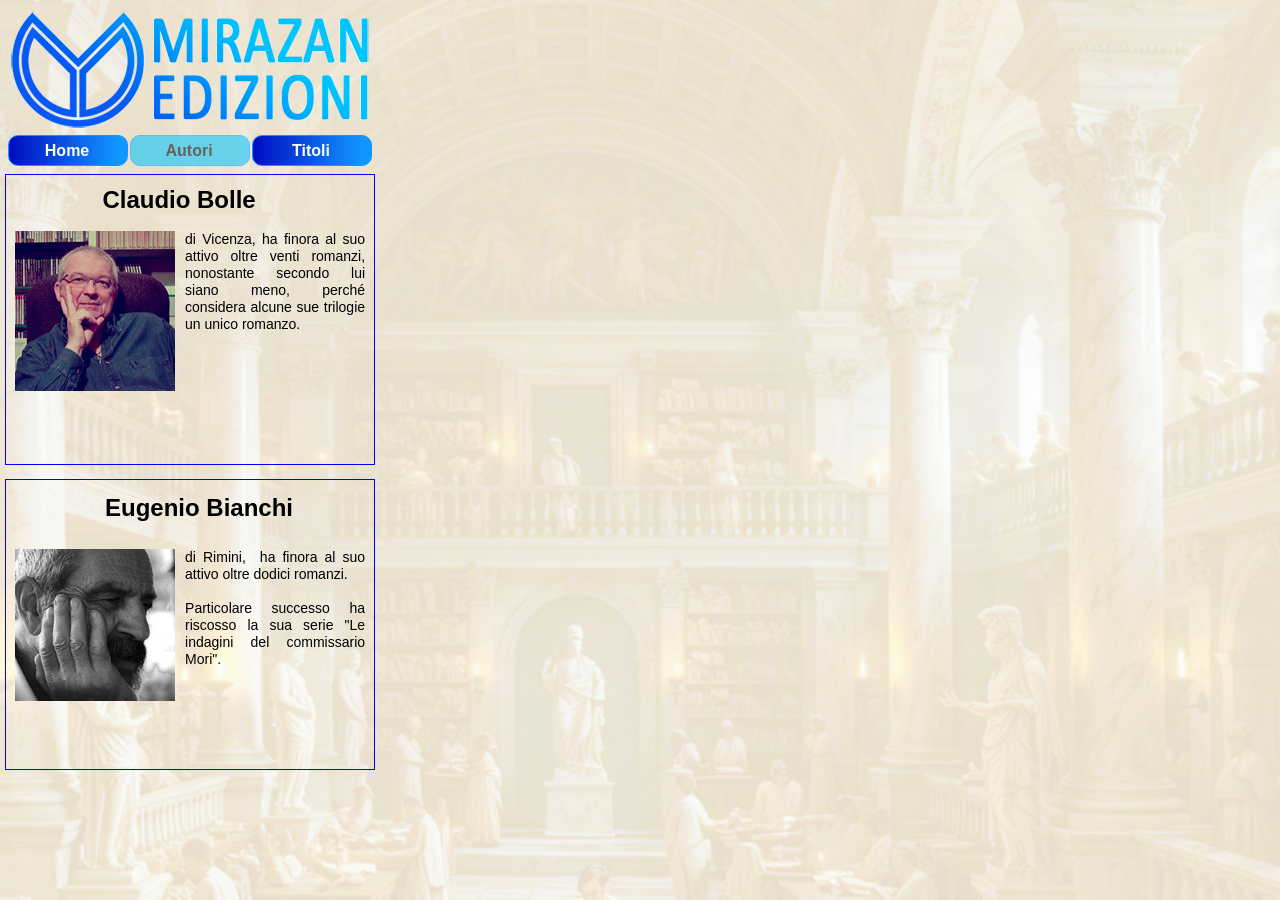
<file: phone/autori.html>
<!DOCTYPE html>
<html class="nojs html css_verticalspacer" lang="it-IT">
 <head>

  <meta http-equiv="Content-type" content="text/html;charset=UTF-8"/>
  <meta name="generator" content="2018.1.0.386"/>
  <meta name="viewport" content="width=device-width, initial-scale=1.0"/>
  
  <script type="text/javascript">
   // Update the 'nojs'/'js' class on the html node
document.documentElement.className = document.documentElement.className.replace(/\bnojs\b/g, 'js');

// Check that all required assets are uploaded and up-to-date
if(typeof Muse == "undefined") window.Muse = {}; window.Muse.assets = {"required":["museutils.js", "museconfig.js", "jquery.musemenu.js", "jquery.musepolyfill.bgsize.js", "jquery.watch.js", "require.js", "autori.css"], "outOfDate":[]};
</script>
  
  <link rel="canonical" href="http://mirazanedizioni.github.io/autori.html"/>
  <title>Autori</title>
  <!-- CSS -->
  <link rel="stylesheet" type="text/css" href="../css/site_global.css?crc=444006867"/>
  <link rel="stylesheet" type="text/css" href="css/master_mirphon.css?crc=275109543"/>
  <link rel="stylesheet" type="text/css" href="css/autori.css?crc=398268222" id="pagesheet"/>
  <!-- JS includes -->
  <!--[if lt IE 9]>
  <script src="../scripts/html5shiv.js?crc=4241844378" type="text/javascript"></script>
  <![endif]-->
    <!--custom head HTML-->
  <script>
L'impero d'Acciaio
Claudio Bolle
Bundle
I due Flussi del Tempo
Il Fiume si divide
L'Accademia degli Dèi
Il segreto di Vesta
Gli artigli dell'Aquila
Il Tempio sull'Oceano
Il segno degli Ordos
Impero Romano
Imperatore Tiberio
ucronia
utopia
avventura
storico
fantastorico
</script>
 </head>
 <body class="museBGSize">

  <div class="clearfix borderbox" id="page"><!-- column -->
   <div class="clip_frame colelem" id="u588"><!-- image -->
    <img class="block" id="u588_img" src="../images/logomired360.png?crc=4228040356" alt="" data-heightwidthratio="0.33055555555555555" data-image-width="360" data-image-height="119"/>
   </div>
   <nav class="MenuBar clearfix colelem" id="menuu675"><!-- horizontal box -->
    <div class="MenuItemContainer clearfix grpelem" id="u676"><!-- vertical box -->
     <a class="nonblock nontext MenuItem MenuItemWithSubMenu borderbox clearfix colelem" id="u679" href="index.html"><!-- horizontal box --><div class="MenuItemLabel NoWrap clearfix grpelem" id="u682-4"><!-- content --><p>Home</p></div></a>
    </div>
    <div class="MenuItemContainer clearfix grpelem" id="u690"><!-- vertical box -->
     <a class="nonblock nontext MenuItem MenuItemWithSubMenu MuseMenuActive borderbox clearfix colelem" id="u693" href="autori.html"><!-- horizontal box --><div class="MenuItemLabel NoWrap clearfix grpelem" id="u694-4"><!-- content --><p>Autori</p></div></a>
    </div>
    <div class="MenuItemContainer clearfix grpelem" id="u683"><!-- vertical box -->
     <a class="nonblock nontext MenuItem MenuItemWithSubMenu borderbox clearfix colelem" id="u686" href="titoli.html"><!-- horizontal box --><div class="MenuItemLabel NoWrap clearfix grpelem" id="u688-4"><!-- content --><p>Titoli</p></div></a>
    </div>
   </nav>
   <div class="clearfix colelem" id="u750"><!-- column -->
    <div class="clearfix colelem" id="u754-4"><!-- content -->
     <p>Claudio Bolle</p>
    </div>
    <div class="clearfix colelem" id="pu752"><!-- group -->
     <div class="clip_frame grpelem" id="u752"><!-- image -->
      <img class="block" id="u752_img" src="../images/fotoblub.jpg?crc=4182456693" alt="" data-heightwidthratio="1" data-image-width="160" data-image-height="160"/>
     </div>
     <div class="clearfix grpelem" id="u751-4"><!-- content -->
      <p>di Vicenza, ha finora al suo attivo oltre venti romanzi, nonostante secondo lui siano meno, perché considera alcune sue trilogie un unico romanzo.</p>
     </div>
    </div>
   </div>
   <div class="clearfix colelem" id="u766"><!-- column -->
    <div class="clearfix colelem" id="u771-4"><!-- content -->
     <p>Eugenio Bianchi</p>
    </div>
    <div class="clearfix colelem" id="pu769"><!-- group -->
     <div class="clip_frame grpelem" id="u769"><!-- image -->
      <img class="block" id="u769_img" src="../images/fotoenio.jpg?crc=3811474667" alt="" data-heightwidthratio="0.95" data-image-width="160" data-image-height="152"/>
     </div>
     <div class="clearfix grpelem" id="u772-7"><!-- content -->
      <p>di Rimini,&nbsp; ha finora al suo attivo oltre dodici romanzi.</p>
      <p>&nbsp;</p>
      <p>Particolare successo ha riscosso la sua serie &quot;Le indagini del commissario Mori&quot;.</p>
     </div>
    </div>
   </div>
   <div class="verticalspacer" data-offset-top="770" data-content-above-spacer="770" data-content-below-spacer="71" data-sizePolicy="fixed" data-pintopage="page_fixedLeft"></div>
  </div>
  <!-- Other scripts -->
  <script type="text/javascript">
   // Decide whether to suppress missing file error or not based on preference setting
var suppressMissingFileError = false
</script>
  <script type="text/javascript">
   window.Muse.assets.check=function(c){if(!window.Muse.assets.checked){window.Muse.assets.checked=!0;var b={},d=function(a,b){if(window.getComputedStyle){var c=window.getComputedStyle(a,null);return c&&c.getPropertyValue(b)||c&&c[b]||""}if(document.documentElement.currentStyle)return(c=a.currentStyle)&&c[b]||a.style&&a.style[b]||"";return""},a=function(a){if(a.match(/^rgb/))return a=a.replace(/\s+/g,"").match(/([\d\,]+)/gi)[0].split(","),(parseInt(a[0])<<16)+(parseInt(a[1])<<8)+parseInt(a[2]);if(a.match(/^\#/))return parseInt(a.substr(1),
16);return 0},f=function(f){for(var g=document.getElementsByTagName("link"),j=0;j<g.length;j++)if("text/css"==g[j].type){var l=(g[j].href||"").match(/\/?css\/([\w\-]+\.css)\?crc=(\d+)/);if(!l||!l[1]||!l[2])break;b[l[1]]=l[2]}g=document.createElement("div");g.className="version";g.style.cssText="display:none; width:1px; height:1px;";document.getElementsByTagName("body")[0].appendChild(g);for(j=0;j<Muse.assets.required.length;){var l=Muse.assets.required[j],k=l.match(/([\w\-\.]+)\.(\w+)$/),i=k&&k[1]?
k[1]:null,k=k&&k[2]?k[2]:null;switch(k.toLowerCase()){case "css":i=i.replace(/\W/gi,"_").replace(/^([^a-z])/gi,"_$1");g.className+=" "+i;i=a(d(g,"color"));k=a(d(g,"backgroundColor"));i!=0||k!=0?(Muse.assets.required.splice(j,1),"undefined"!=typeof b[l]&&(i!=b[l]>>>24||k!=(b[l]&16777215))&&Muse.assets.outOfDate.push(l)):j++;g.className="version";break;case "js":j++;break;default:throw Error("Unsupported file type: "+k);}}c?c().jquery!="1.8.3"&&Muse.assets.outOfDate.push("jquery-1.8.3.min.js"):Muse.assets.required.push("jquery-1.8.3.min.js");
g.parentNode.removeChild(g);if(Muse.assets.outOfDate.length||Muse.assets.required.length)g="Some files on the server may be missing or incorrect. Clear browser cache and try again. If the problem persists please contact website author.",f&&Muse.assets.outOfDate.length&&(g+="\nOut of date: "+Muse.assets.outOfDate.join(",")),f&&Muse.assets.required.length&&(g+="\nMissing: "+Muse.assets.required.join(",")),suppressMissingFileError?(g+="\nUse SuppressMissingFileError key in AppPrefs.xml to show missing file error pop up.",console.log(g)):alert(g)};location&&location.search&&location.search.match&&location.search.match(/muse_debug/gi)?
setTimeout(function(){f(!0)},5E3):f()}};
var muse_init=function(){require.config({baseUrl:"../"});require(["jquery","museutils","whatinput","jquery.musemenu","jquery.musepolyfill.bgsize","jquery.watch"],function(c){var $ = c;$(document).ready(function(){try{
window.Muse.assets.check($);/* body */
Muse.Utils.transformMarkupToFixBrowserProblemsPreInit();/* body */
Muse.Utils.prepHyperlinks(true);/* body */
Muse.Utils.makeButtonsVisibleAfterSettingMinWidth();/* body */
Muse.Utils.initWidget('.MenuBar', ['#bp_infinity'], function(elem) { return $(elem).museMenu(); });/* unifiedNavBar */
Muse.Utils.fullPage('#page');/* 100% height page */
Muse.Utils.showWidgetsWhenReady();/* body */
Muse.Utils.transformMarkupToFixBrowserProblems();/* body */
}catch(b){if(b&&"function"==typeof b.notify?b.notify():Muse.Assert.fail("Error calling selector function: "+b),false)throw b;}})})};

</script>
  <!-- RequireJS script -->
  <script src="../scripts/require.js?crc=7928878" type="text/javascript" async data-main="../scripts/museconfig.js?crc=4286661555" onload="if (requirejs) requirejs.onError = function(requireType, requireModule) { if (requireType && requireType.toString && requireType.toString().indexOf && 0 <= requireType.toString().indexOf('#scripterror')) window.Muse.assets.check(); }" onerror="window.Muse.assets.check();"></script>
   </body>
</html>
</file>
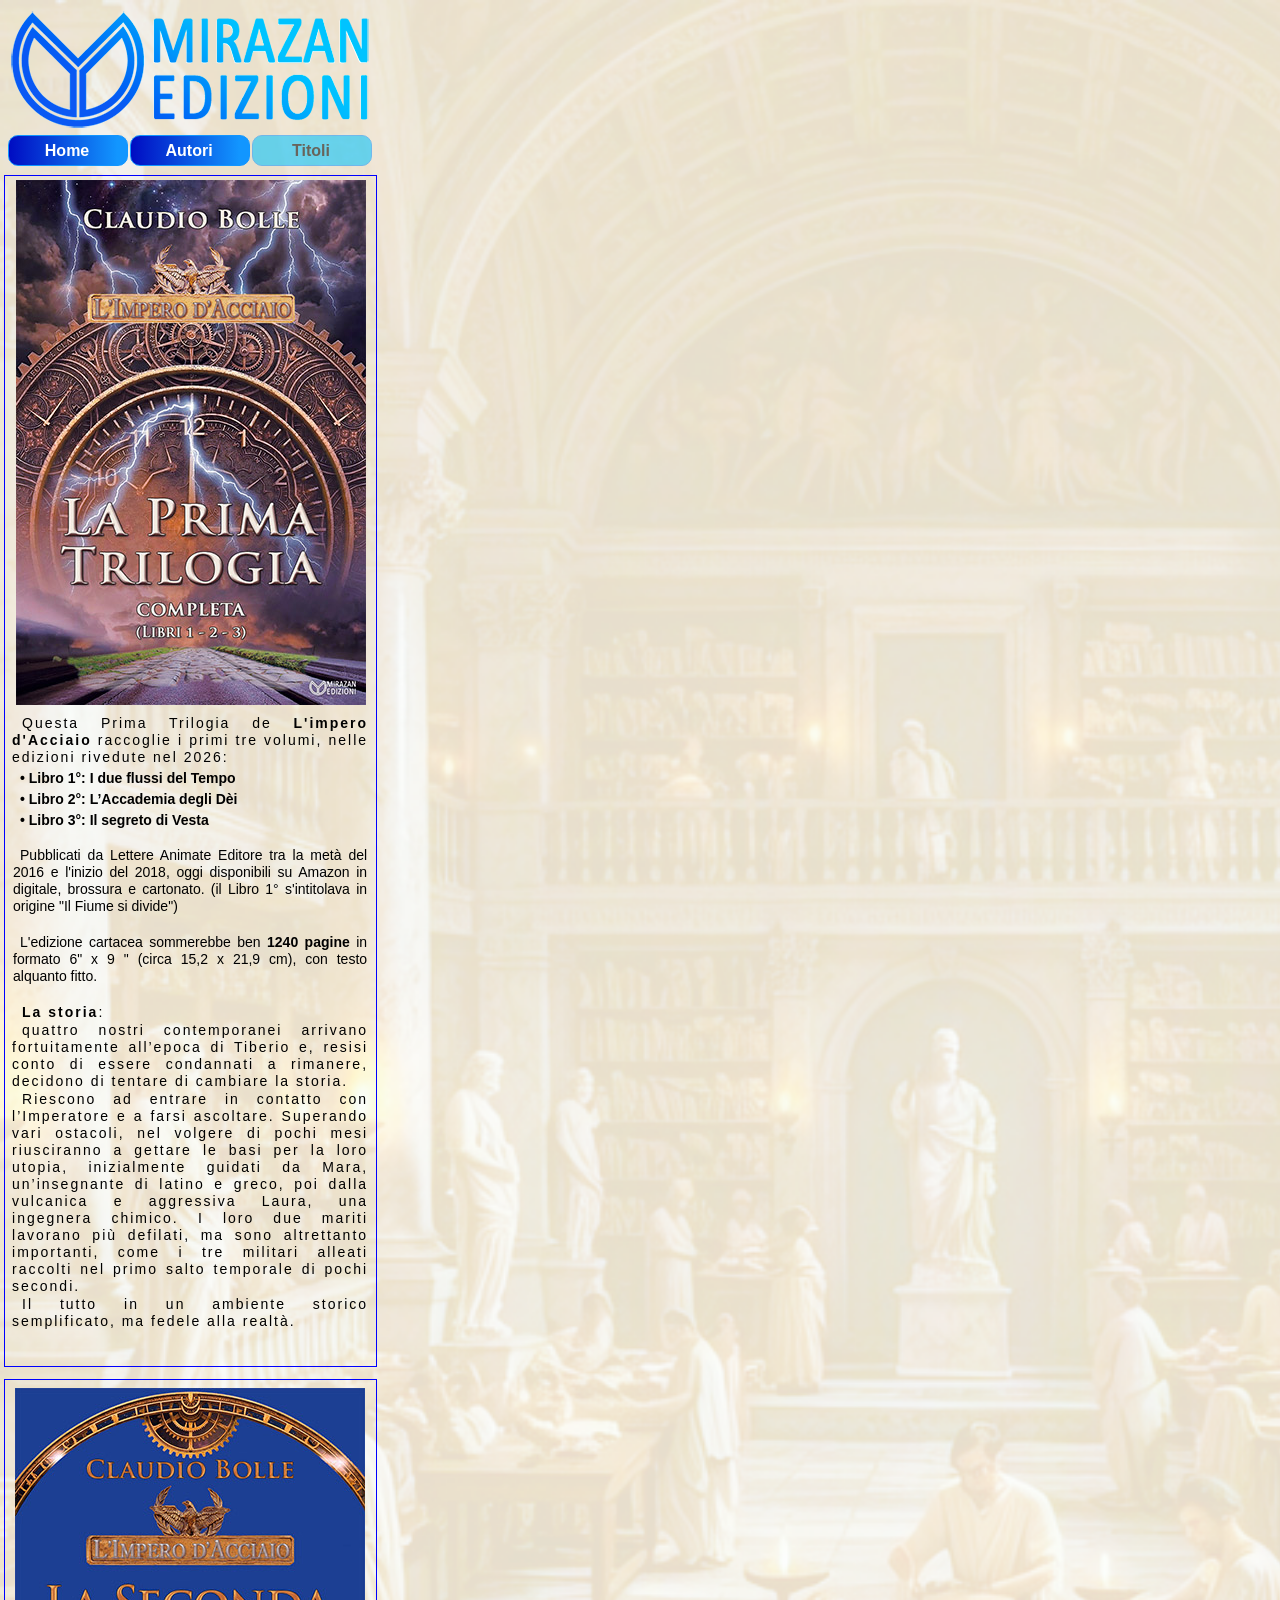
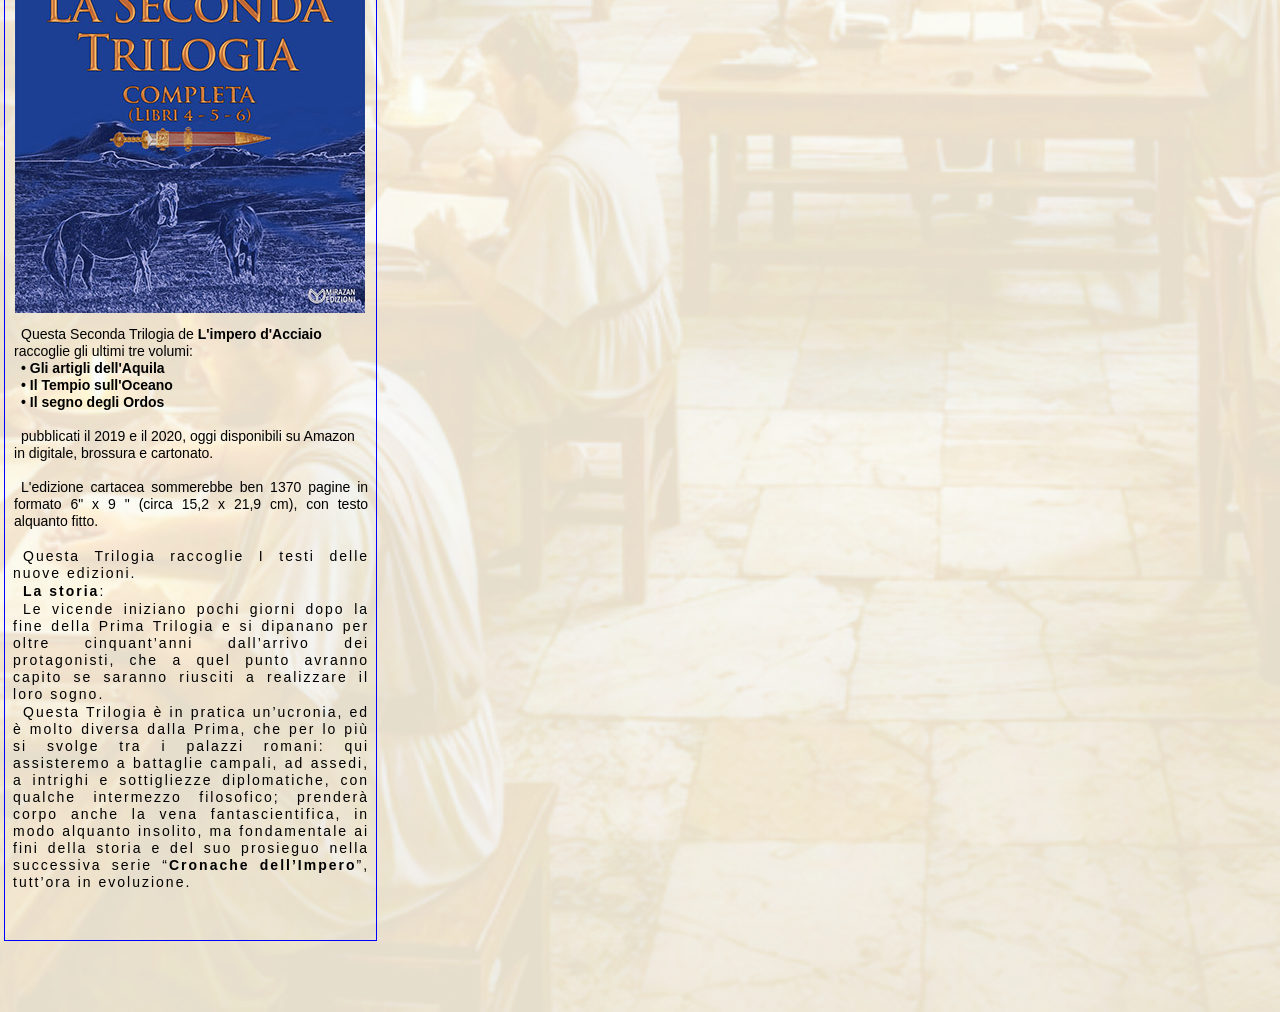
<file: phone/titoli.html>
<!DOCTYPE html>
<html class="nojs html css_verticalspacer" lang="it-IT">
 <head>

  <meta http-equiv="Content-type" content="text/html;charset=UTF-8"/>
  <meta name="generator" content="2018.1.0.386"/>
  <meta name="viewport" content="width=device-width, initial-scale=1.0"/>
  
  <script type="text/javascript">
   // Update the 'nojs'/'js' class on the html node
document.documentElement.className = document.documentElement.className.replace(/\bnojs\b/g, 'js');

// Check that all required assets are uploaded and up-to-date
if(typeof Muse == "undefined") window.Muse = {}; window.Muse.assets = {"required":["museutils.js", "museconfig.js", "jquery.musemenu.js", "jquery.musepolyfill.bgsize.js", "jquery.watch.js", "require.js", "titoli.css"], "outOfDate":[]};
</script>
  
  <link rel="canonical" href="http://mirazanedizioni.github.io/titoli.html"/>
  <title>Titoli</title>
  <!-- CSS -->
  <link rel="stylesheet" type="text/css" href="../css/site_global.css?crc=444006867"/>
  <link rel="stylesheet" type="text/css" href="css/master_mirphon.css?crc=275109543"/>
  <link rel="stylesheet" type="text/css" href="css/titoli.css?crc=274572858" id="pagesheet"/>
  <!-- JS includes -->
  <!--[if lt IE 9]>
  <script src="../scripts/html5shiv.js?crc=4241844378" type="text/javascript"></script>
  <![endif]-->
    <!--custom head HTML-->
  <script>
L'impero d'Acciaio
Claudio Bolle
Bundle
I due Flussi del Tempo
Il Fiume si divide
L'Accademia degli Dèi
Il segreto di Vesta
Gli artigli dell'Aquila
Il Tempio sull'Oceano
Il segno degli Ordos
Impero Romano
Imperatore Tiberio
ucronia
utopia
avventura
storico
fantastorico
</script>
 </head>
 <body class="museBGSize">

  <div class="clearfix borderbox" id="page"><!-- column -->
   <div class="clip_frame colelem" id="u588"><!-- image -->
    <img class="block" id="u588_img" src="../images/logomired360.png?crc=4228040356" alt="" data-heightwidthratio="0.33055555555555555" data-image-width="360" data-image-height="119"/>
   </div>
   <nav class="MenuBar clearfix colelem" id="menuu675"><!-- horizontal box -->
    <div class="MenuItemContainer clearfix grpelem" id="u676"><!-- vertical box -->
     <a class="nonblock nontext MenuItem MenuItemWithSubMenu borderbox clearfix colelem" id="u679" href="index.html"><!-- horizontal box --><div class="MenuItemLabel NoWrap clearfix grpelem" id="u682-4"><!-- content --><p>Home</p></div></a>
    </div>
    <div class="MenuItemContainer clearfix grpelem" id="u690"><!-- vertical box -->
     <a class="nonblock nontext MenuItem MenuItemWithSubMenu borderbox clearfix colelem" id="u693" href="autori.html"><!-- horizontal box --><div class="MenuItemLabel NoWrap clearfix grpelem" id="u694-4"><!-- content --><p>Autori</p></div></a>
    </div>
    <div class="MenuItemContainer clearfix grpelem" id="u683"><!-- vertical box -->
     <a class="nonblock nontext MenuItem MenuItemWithSubMenu MuseMenuActive borderbox clearfix colelem" id="u686" href="titoli.html"><!-- horizontal box --><div class="MenuItemLabel NoWrap clearfix grpelem" id="u688-4"><!-- content --><p>Titoli</p></div></a>
    </div>
   </nav>
   <div class="clearfix colelem" id="u782"><!-- column -->
    <div class="clip_frame colelem" id="u783"><!-- image -->
     <img class="block" id="u783_img" src="../images/ia-primatrilo-mir.jpg?crc=105233067" alt="" data-heightwidthratio="1.5" data-image-width="350" data-image-height="525"/>
    </div>
    <div class="clearfix colelem" id="u860-30"><!-- content -->
     <p id="u860-4">Questa Prima Trilogia de <span id="u860-2">L'impero d'Acciaio</span> raccoglie i primi tre volumi, nelle edizioni rivedute nel 2026:</p>
     <p id="u860-6">• Libro 1°: I due flussi del Tempo</p>
     <p id="u860-8">• Libro 2°: L’Accademia degli Dèi</p>
     <p id="u860-10">• Libro 3°: Il segreto di Vesta</p>
     <p id="u860-11">&nbsp;</p>
     <p id="u860-13">Pubblicati da Lettere Animate Editore tra la metà del 2016 e l'inizio del 2018, oggi disponibili su Amazon in digitale, brossura e cartonato. (il Libro 1° s'intitolava in origine &quot;Il Fiume si divide&quot;)</p>
     <p id="u860-14">&nbsp;</p>
     <p id="u860-18">L'edizione cartacea sommerebbe ben <span id="u860-16">1240 pagine</span> in formato 6&quot; x 9 &quot; (circa 15,2 x 21,9 cm), con testo alquanto fitto.</p>
     <p id="u860-19">&nbsp;</p>
     <p id="u860-22"><span id="u860-20">La storia</span>:</p>
     <p id="u860-24">quattro nostri contemporanei arrivano fortuitamente all’epoca di Tiberio e, resisi conto di essere condannati a rimanere, decidono di tentare di cambiare la storia.</p>
     <p id="u860-26">Riescono ad entrare in contatto con l’Imperatore e a farsi ascoltare. Superando vari ostacoli, nel volgere di pochi mesi riusciranno a gettare le basi per la loro utopia, inizialmente guidati da Mara, un’insegnante di latino e greco, poi dalla vulcanica e aggressiva Laura, una ingegnera chimico. I loro due mariti lavorano più defilati, ma sono altrettanto importanti, come i tre militari alleati raccolti nel primo salto temporale di pochi secondi.</p>
     <p id="u860-28">Il tutto in un ambiente storico semplificato, ma fedele alla realtà.</p>
    </div>
   </div>
   <div class="clearfix colelem" id="u795"><!-- column -->
    <div class="clip_frame colelem" id="u798"><!-- image -->
     <img class="block" id="u798_img" src="../images/ia-secondatrilo-mir.jpg?crc=4152363351" alt="" data-heightwidthratio="1.5" data-image-width="350" data-image-height="525"/>
    </div>
    <div class="clearfix colelem" id="u863-30"><!-- content -->
     <p id="u863-4">Questa Seconda Trilogia de <span id="u863-2">L'impero d'Acciaio</span> raccoglie gli ultimi tre volumi:</p>
     <p id="u863-6">• Gli artigli dell'Aquila</p>
     <p id="u863-8">• Il Tempio sull'Oceano</p>
     <p id="u863-10">• Il segno degli Ordos</p>
     <p id="u863-11">&nbsp;</p>
     <p id="u863-13">pubblicati il 2019 e il 2020, oggi disponibili su Amazon in digitale, brossura e cartonato.</p>
     <p id="u863-14">&nbsp;</p>
     <p id="u863-16">L'edizione cartacea sommerebbe ben 1370 pagine in formato 6&quot; x 9 &quot; (circa 15,2 x 21,9 cm), con testo alquanto fitto.</p>
     <p id="u863-17">&nbsp;</p>
     <p id="u863-19">Questa Trilogia raccoglie I testi delle nuove edizioni.</p>
     <p id="u863-22"><span id="u863-20">La storia</span>:</p>
     <p id="u863-24">Le vicende iniziano pochi giorni dopo la fine della Prima Trilogia e si dipanano per oltre cinquant’anni dall’arrivo dei protagonisti, che a quel punto avranno capito se saranno riusciti a realizzare il loro sogno.</p>
     <p id="u863-28">Questa Trilogia è in pratica un’ucronia, ed è molto diversa dalla Prima, che per lo più si svolge tra i palazzi romani: qui assisteremo a battaglie campali, ad assedi, a intrighi e sottigliezze diplomatiche, con qualche intermezzo filosofico; prenderà corpo anche la vena fantascientifica, in modo alquanto insolito, ma fondamentale ai fini della storia e del suo prosieguo nella successiva serie “<span id="u863-26">Cronache dell’Impero</span>”, tutt’ora in evoluzione.</p>
    </div>
   </div>
   <div class="verticalspacer" data-offset-top="2541" data-content-above-spacer="2541" data-content-below-spacer="71" data-sizePolicy="fixed" data-pintopage="page_fixedLeft"></div>
  </div>
  <!-- Other scripts -->
  <script type="text/javascript">
   // Decide whether to suppress missing file error or not based on preference setting
var suppressMissingFileError = false
</script>
  <script type="text/javascript">
   window.Muse.assets.check=function(c){if(!window.Muse.assets.checked){window.Muse.assets.checked=!0;var b={},d=function(a,b){if(window.getComputedStyle){var c=window.getComputedStyle(a,null);return c&&c.getPropertyValue(b)||c&&c[b]||""}if(document.documentElement.currentStyle)return(c=a.currentStyle)&&c[b]||a.style&&a.style[b]||"";return""},a=function(a){if(a.match(/^rgb/))return a=a.replace(/\s+/g,"").match(/([\d\,]+)/gi)[0].split(","),(parseInt(a[0])<<16)+(parseInt(a[1])<<8)+parseInt(a[2]);if(a.match(/^\#/))return parseInt(a.substr(1),
16);return 0},f=function(f){for(var g=document.getElementsByTagName("link"),j=0;j<g.length;j++)if("text/css"==g[j].type){var l=(g[j].href||"").match(/\/?css\/([\w\-]+\.css)\?crc=(\d+)/);if(!l||!l[1]||!l[2])break;b[l[1]]=l[2]}g=document.createElement("div");g.className="version";g.style.cssText="display:none; width:1px; height:1px;";document.getElementsByTagName("body")[0].appendChild(g);for(j=0;j<Muse.assets.required.length;){var l=Muse.assets.required[j],k=l.match(/([\w\-\.]+)\.(\w+)$/),i=k&&k[1]?
k[1]:null,k=k&&k[2]?k[2]:null;switch(k.toLowerCase()){case "css":i=i.replace(/\W/gi,"_").replace(/^([^a-z])/gi,"_$1");g.className+=" "+i;i=a(d(g,"color"));k=a(d(g,"backgroundColor"));i!=0||k!=0?(Muse.assets.required.splice(j,1),"undefined"!=typeof b[l]&&(i!=b[l]>>>24||k!=(b[l]&16777215))&&Muse.assets.outOfDate.push(l)):j++;g.className="version";break;case "js":j++;break;default:throw Error("Unsupported file type: "+k);}}c?c().jquery!="1.8.3"&&Muse.assets.outOfDate.push("jquery-1.8.3.min.js"):Muse.assets.required.push("jquery-1.8.3.min.js");
g.parentNode.removeChild(g);if(Muse.assets.outOfDate.length||Muse.assets.required.length)g="Some files on the server may be missing or incorrect. Clear browser cache and try again. If the problem persists please contact website author.",f&&Muse.assets.outOfDate.length&&(g+="\nOut of date: "+Muse.assets.outOfDate.join(",")),f&&Muse.assets.required.length&&(g+="\nMissing: "+Muse.assets.required.join(",")),suppressMissingFileError?(g+="\nUse SuppressMissingFileError key in AppPrefs.xml to show missing file error pop up.",console.log(g)):alert(g)};location&&location.search&&location.search.match&&location.search.match(/muse_debug/gi)?
setTimeout(function(){f(!0)},5E3):f()}};
var muse_init=function(){require.config({baseUrl:"../"});require(["jquery","museutils","whatinput","jquery.musemenu","jquery.musepolyfill.bgsize","jquery.watch"],function(c){var $ = c;$(document).ready(function(){try{
window.Muse.assets.check($);/* body */
Muse.Utils.transformMarkupToFixBrowserProblemsPreInit();/* body */
Muse.Utils.prepHyperlinks(true);/* body */
Muse.Utils.makeButtonsVisibleAfterSettingMinWidth();/* body */
Muse.Utils.initWidget('.MenuBar', ['#bp_infinity'], function(elem) { return $(elem).museMenu(); });/* unifiedNavBar */
Muse.Utils.fullPage('#page');/* 100% height page */
Muse.Utils.showWidgetsWhenReady();/* body */
Muse.Utils.transformMarkupToFixBrowserProblems();/* body */
}catch(b){if(b&&"function"==typeof b.notify?b.notify():Muse.Assert.fail("Error calling selector function: "+b),false)throw b;}})})};

</script>
  <!-- RequireJS script -->
  <script src="../scripts/require.js?crc=7928878" type="text/javascript" async data-main="../scripts/museconfig.js?crc=4286661555" onload="if (requirejs) requirejs.onError = function(requireType, requireModule) { if (requireType && requireType.toString && requireType.toString().indexOf && 0 <= requireType.toString().indexOf('#scripterror')) window.Muse.assets.check(); }" onerror="window.Muse.assets.check();"></script>
   </body>
</html>
</file>
<file: css/site_global.css>
html{min-height:100%;min-width:100%;-ms-text-size-adjust:none;}body,div,dl,dt,dd,ul,ol,li,nav,h1,h2,h3,h4,h5,h6,pre,code,form,fieldset,legend,input,button,textarea,p,blockquote,th,td,a{margin:0px;padding:0px;border-width:0px;border-style:solid;border-color:transparent;-webkit-transform-origin:left top;-ms-transform-origin:left top;-o-transform-origin:left top;transform-origin:left top;background-repeat:no-repeat;}button.submit-btn{-moz-box-sizing:content-box;-webkit-box-sizing:content-box;box-sizing:content-box;}.transition{-webkit-transition-property:background-image,background-position,background-color,border-color,border-radius,color,font-size,font-style,font-weight,letter-spacing,line-height,text-align,box-shadow,text-shadow,opacity;transition-property:background-image,background-position,background-color,border-color,border-radius,color,font-size,font-style,font-weight,letter-spacing,line-height,text-align,box-shadow,text-shadow,opacity;}.transition *{-webkit-transition:inherit;transition:inherit;}table{border-collapse:collapse;border-spacing:0px;}fieldset,img{border:0px;border-style:solid;-webkit-transform-origin:left top;-ms-transform-origin:left top;-o-transform-origin:left top;transform-origin:left top;}address,caption,cite,code,dfn,em,strong,th,var,optgroup{font-style:inherit;font-weight:inherit;}del,ins{text-decoration:none;}li{list-style:none;}caption,th{text-align:left;}h1,h2,h3,h4,h5,h6{font-size:100%;font-weight:inherit;}input,button,textarea,select,optgroup,option{font-family:inherit;font-size:inherit;font-style:inherit;font-weight:inherit;}.form-grp input,.form-grp textarea{-webkit-appearance:none;-webkit-border-radius:0;}body{font-family:Arial, Helvetica Neue, Helvetica, sans-serif;text-align:left;font-size:14px;line-height:17px;word-wrap:break-word;text-rendering:optimizeLegibility;-moz-font-feature-settings:'liga';-ms-font-feature-settings:'liga';-webkit-font-feature-settings:'liga';font-feature-settings:'liga';}a:link{color:#0000FF;text-decoration:underline;}a:visited{color:#800080;text-decoration:underline;}a:hover{color:#0000FF;text-decoration:underline;}a:active{color:#EE0000;text-decoration:underline;}a.nontext{color:black;text-decoration:none;font-style:normal;font-weight:normal;}.normal_text{color:#000000;direction:ltr;font-family:Arial, Helvetica Neue, Helvetica, sans-serif;font-size:14px;font-style:normal;font-weight:normal;letter-spacing:0px;line-height:17px;text-align:left;text-decoration:none;text-indent:0px;text-transform:none;vertical-align:0px;padding:0px;}.list0 li:before{position:absolute;right:100%;letter-spacing:0px;text-decoration:none;font-weight:normal;font-style:normal;}.rtl-list li:before{right:auto;left:100%;}.nls-None > li:before,.nls-None .list3 > li:before,.nls-None .list6 > li:before{margin-right:6px;content:'•';}.nls-None .list1 > li:before,.nls-None .list4 > li:before,.nls-None .list7 > li:before{margin-right:6px;content:'○';}.nls-None,.nls-None .list1,.nls-None .list2,.nls-None .list3,.nls-None .list4,.nls-None .list5,.nls-None .list6,.nls-None .list7,.nls-None .list8{padding-left:34px;}.nls-None.rtl-list,.nls-None .list1.rtl-list,.nls-None .list2.rtl-list,.nls-None .list3.rtl-list,.nls-None .list4.rtl-list,.nls-None .list5.rtl-list,.nls-None .list6.rtl-list,.nls-None .list7.rtl-list,.nls-None .list8.rtl-list{padding-left:0px;padding-right:34px;}.nls-None .list2 > li:before,.nls-None .list5 > li:before,.nls-None .list8 > li:before{margin-right:6px;content:'-';}.nls-None.rtl-list > li:before,.nls-None .list1.rtl-list > li:before,.nls-None .list2.rtl-list > li:before,.nls-None .list3.rtl-list > li:before,.nls-None .list4.rtl-list > li:before,.nls-None .list5.rtl-list > li:before,.nls-None .list6.rtl-list > li:before,.nls-None .list7.rtl-list > li:before,.nls-None .list8.rtl-list > li:before{margin-right:0px;margin-left:6px;}.TabbedPanelsTab{white-space:nowrap;}.MenuBar .MenuBarView,.MenuBar .SubMenuView{display:block;list-style:none;}.MenuBar .SubMenu{display:none;position:absolute;}.NoWrap{white-space:nowrap;word-wrap:normal;}.rootelem{margin-left:auto;margin-right:auto;}.colelem{display:inline;float:left;clear:both;}.clearfix:after{content:"\0020";visibility:hidden;display:block;height:0px;clear:both;}*:first-child+html .clearfix{zoom:1;}.clip_frame{overflow:hidden;}.popup_anchor{position:relative;width:0px;height:0px;}.allow_click_through *{pointer-events:auto;}.popup_element{z-index:100000;}.svg{display:block;vertical-align:top;}span.wrap{content:'';clear:left;display:block;}span.actAsInlineDiv{display:inline-block;}.position_content,.excludeFromNormalFlow{float:left;}.preload_images{position:absolute;overflow:hidden;left:-9999px;top:-9999px;height:1px;width:1px;}.preload{height:1px;width:1px;}.animateStates{-webkit-transition:0.3s ease-in-out;-moz-transition:0.3s ease-in-out;-o-transition:0.3s ease-in-out;transition:0.3s ease-in-out;}[data-whatinput="mouse"] *:focus,[data-whatinput="touch"] *:focus,input:focus,textarea:focus{outline:none;}textarea{resize:none;overflow:auto;}.allow_click_through,.fld-prompt{pointer-events:none;}.wrapped-input{position:absolute;top:0px;left:0px;background:transparent;border:none;}.submit-btn{z-index:50000;cursor:pointer;}.anchor_item{width:22px;height:18px;}.MenuBar .SubMenuVisible,.MenuBarVertical .SubMenuVisible,.MenuBar .SubMenu .SubMenuVisible,.popup_element.Active,span.actAsPara,.actAsDiv,a.nonblock.nontext,img.block{display:block;}.widget_invisible,.js .invi,.js .mse_pre_init{visibility:hidden;}.ose_ei{visibility:hidden;z-index:0;}.no_vert_scroll{overflow-y:hidden;}.always_vert_scroll{overflow-y:scroll;}.always_horz_scroll{overflow-x:scroll;}.fullscreen{overflow:hidden;left:0px;top:0px;position:fixed;height:100%;width:100%;-moz-box-sizing:border-box;-webkit-box-sizing:border-box;-ms-box-sizing:border-box;box-sizing:border-box;}.fullwidth{position:absolute;}.borderbox{-moz-box-sizing:border-box;-webkit-box-sizing:border-box;-ms-box-sizing:border-box;box-sizing:border-box;}.scroll_wrapper{position:absolute;overflow:auto;left:0px;right:0px;top:0px;bottom:0px;padding-top:0px;padding-bottom:0px;margin-top:0px;margin-bottom:0px;}.browser_width > *{position:absolute;left:0px;right:0px;}.grpelem,.accordion_wrapper{display:inline;float:left;}.fld-checkbox input[type=checkbox],.fld-radiobutton input[type=radio]{position:absolute;overflow:hidden;clip:rect(0px, 0px, 0px, 0px);height:1px;width:1px;margin:-1px;padding:0px;border:0px;}.fld-checkbox input[type=checkbox] + label,.fld-radiobutton input[type=radio] + label{display:inline-block;background-repeat:no-repeat;cursor:pointer;float:left;width:100%;height:100%;}.pointer_cursor,.fld-recaptcha-mode,.fld-recaptcha-refresh,.fld-recaptcha-help{cursor:pointer;}p,h1,h2,h3,h4,h5,h6,ol,ul,span.actAsPara{max-height:1000000px;}.superscript{vertical-align:super;font-size:66%;line-height:0px;}.subscript{vertical-align:sub;font-size:66%;line-height:0px;}.horizontalSlideShow{-ms-touch-action:pan-y;touch-action:pan-y;}.verticalSlideShow{-ms-touch-action:pan-x;touch-action:pan-x;}.colelem100,.verticalspacer{clear:both;}.list0 li,.MenuBar .MenuItemContainer,.SlideShowContentPanel .fullscreen img,.css_verticalspacer .verticalspacer{position:relative;}.popup_element.Inactive,.js .disn,.js .an_invi,.hidden,.breakpoint{display:none;}#muse_css_mq{position:absolute;display:none;background-color:#FFFFFE;}.fluid_height_spacer{width:0.01px;}.muse_check_css{display:none;position:fixed;}@media screen and (-webkit-min-device-pixel-ratio:0){body{text-rendering:auto;}}
</file>
<file: css/master_mirland.css>
#menuu150{border-width:0px;border-color:transparent;background-color:transparent;}#u154{background:-webkit-gradient(linear, left center, right center, from(#000CC2),color-stop(92%, #1296FF));background:-webkit-linear-gradient(left,#000CC2 ,#1296FF 92%);background:linear-gradient(to right,#000CC2 ,#1296FF 92%);filter:progid:DXImageTransform.Microsoft.gradient(startColorstr=#FF000CC2, endColorstr=#FF1296FF, GradientType=1);-ms-filter:"progid:DXImageTransform.Microsoft.gradient(startColorstr='#FF000CC2', endColorstr='#FF1296FF', GradientType=1)";border-style:solid;border-width:1px;border-color:#1296FF;border-radius:10px;}#u154:hover{background-image:none;background-color:#00B9FE;-pie-background:none;opacity:0.55;-ms-filter:"progid:DXImageTransform.Microsoft.Alpha(Opacity=55.00000000000001)";filter:alpha(opacity=55.00000000000001);}#u154:active{background-image:none;background-color:#6B6B6B;-pie-background:none;opacity:0.55;-ms-filter:"progid:DXImageTransform.Microsoft.Alpha(Opacity=55.00000000000001)";filter:alpha(opacity=55.00000000000001);}#u157-4{border-width:0px;border-color:transparent;background-color:transparent;line-height:19px;font-size:16px;text-align:center;color:#FFFFFF;font-family:Helvetica, Helvetica Neue, Arial, sans-serif;font-weight:bold;}#u154:hover #u157-4 p{color:#000000;visibility:inherit;}#u154:active #u157-4 p{color:#000000;visibility:inherit;}#u259{background:-webkit-gradient(linear, left center, right center, from(#000CC2),color-stop(92%, #1296FF));background:-webkit-linear-gradient(left,#000CC2 ,#1296FF 92%);background:linear-gradient(to right,#000CC2 ,#1296FF 92%);filter:progid:DXImageTransform.Microsoft.gradient(startColorstr=#FF000CC2, endColorstr=#FF1296FF, GradientType=1);-ms-filter:"progid:DXImageTransform.Microsoft.gradient(startColorstr='#FF000CC2', endColorstr='#FF1296FF', GradientType=1)";border-style:solid;border-width:1px;border-color:#1296FF;border-radius:10px;}#u259:hover{background-image:none;background-color:#00B9FE;-pie-background:none;opacity:0.55;-ms-filter:"progid:DXImageTransform.Microsoft.Alpha(Opacity=55.00000000000001)";filter:alpha(opacity=55.00000000000001);}#u259:active{background-image:none;background-color:#6B6B6B;-pie-background:none;opacity:0.55;-ms-filter:"progid:DXImageTransform.Microsoft.Alpha(Opacity=55.00000000000001)";filter:alpha(opacity=55.00000000000001);}#u260-4{border-width:0px;border-color:transparent;background-color:transparent;line-height:19px;font-size:16px;text-align:center;color:#FFFFFF;font-family:Helvetica, Helvetica Neue, Arial, sans-serif;font-weight:bold;}#u259:hover #u260-4 p{color:#000000;visibility:inherit;}#u259:active #u260-4 p{color:#000000;visibility:inherit;}#u360,#u151,#u258,#u291{background-color:transparent;}#u292{background:-webkit-gradient(linear, left center, right center, from(#000CC2),color-stop(92%, #1296FF));background:-webkit-linear-gradient(left,#000CC2 ,#1296FF 92%);background:linear-gradient(to right,#000CC2 ,#1296FF 92%);filter:progid:DXImageTransform.Microsoft.gradient(startColorstr=#FF000CC2, endColorstr=#FF1296FF, GradientType=1);-ms-filter:"progid:DXImageTransform.Microsoft.gradient(startColorstr='#FF000CC2', endColorstr='#FF1296FF', GradientType=1)";border-style:solid;border-width:1px;border-color:#1296FF;border-radius:10px;}#u292:hover{background-image:none;background-color:#00B9FE;-pie-background:none;opacity:0.55;-ms-filter:"progid:DXImageTransform.Microsoft.Alpha(Opacity=55.00000000000001)";filter:alpha(opacity=55.00000000000001);}#u292:active{background-image:none;background-color:#6B6B6B;-pie-background:none;opacity:0.55;-ms-filter:"progid:DXImageTransform.Microsoft.Alpha(Opacity=55.00000000000001)";filter:alpha(opacity=55.00000000000001);}#u154.MuseMenuActive,#u259.MuseMenuActive,#u292.MuseMenuActive{background-image:none;background-color:#00C3FF;-pie-background:none;opacity:0.56;-ms-filter:"progid:DXImageTransform.Microsoft.Alpha(Opacity=56.00000000000001)";filter:alpha(opacity=56.00000000000001);}#u294-4{border-width:0px;border-color:transparent;background-color:transparent;line-height:19px;font-size:16px;text-align:center;color:#FFFFFF;font-family:Helvetica, Helvetica Neue, Arial, sans-serif;font-weight:bold;}#u292:hover #u294-4 p{color:#000000;visibility:inherit;}#u292:active #u294-4 p{color:#000000;visibility:inherit;}#u154.MuseMenuActive #u157-4 p,#u259.MuseMenuActive #u260-4 p,#u292.MuseMenuActive #u294-4 p{color:#000000;visibility:inherit;font-family:Helvetica, Helvetica Neue, Arial, sans-serif;}.MenuItem{cursor:pointer;}
</file>
<file: css/index.css>
.version.index{color:#0000F4;background-color:#40E5E0;}#muse_css_mq{background-color:#FFFFFF;}#page{z-index:1;min-height:407.9999999999992px;background-image:none;border-width:0px;border-color:#000000;background-color:transparent;padding-top:30px;padding-bottom:106.0000000000008px;width:100%;max-width:960px;margin-left:auto;margin-right:auto;}#u360{z-index:21;position:relative;width:41.67%;margin-left:29.17%;}#menuu150{z-index:2;margin-top:8px;position:relative;width:41.67%;margin-left:29.17%;}#u151{min-height:34px;position:relative;margin-right:-10000px;width:33%;}#u154{padding-bottom:13px;position:relative;width:100%;}#u154:hover{min-height:0px;width:100%;margin:0px 0px 0px 0%;}#u154:active{min-height:0px;width:100%;margin:0px 0px 0px 0%;}#u157-4{min-height:19px;position:relative;margin-right:-10000px;top:6px;width:96.97%;left:0.76%;}#u154:hover #u157-4{padding-top:0px;padding-bottom:0px;min-height:19px;width:96.97%;margin:0px -10000px 0px 0%;}#u154:active #u157-4{padding-top:0px;padding-bottom:0px;min-height:19px;width:96.97%;margin:0px -10000px 0px 0%;}#u258{min-height:34px;position:relative;margin-right:-10000px;width:33%;left:33.5%;}#u259{padding-bottom:13px;position:relative;width:100%;}#u154.MuseMenuActive,#u259:hover{min-height:0px;width:100%;margin:0px 0px 0px 0%;}#u259:active{min-height:0px;width:100%;margin:0px 0px 0px 0%;}#u260-4{min-height:19px;position:relative;margin-right:-10000px;top:6px;width:96.97%;left:0.76%;}#u154.MuseMenuActive #u157-4,#u259:hover #u260-4{padding-top:0px;padding-bottom:0px;min-height:19px;width:96.97%;margin:0px -10000px 0px 0%;}#u259:active #u260-4{padding-top:0px;padding-bottom:0px;min-height:19px;width:96.97%;margin:0px -10000px 0px 0%;}#u291{min-height:34px;position:relative;margin-right:-10000px;width:33%;left:67%;}#u292{padding-bottom:13px;position:relative;width:100%;}#u259.MuseMenuActive,#u292:hover{min-height:0px;width:100%;margin:0px 0px 0px 0%;}#u292:active{min-height:0px;width:100%;margin:0px 0px 0px 0%;}#u292.MuseMenuActive{min-height:0px;width:100%;margin:0px 0px 0px 0%;}#u294-4{min-height:19px;position:relative;margin-right:-10000px;top:6px;width:96.97%;left:0.76%;}#u259.MuseMenuActive #u260-4,#u292:hover #u294-4{padding-top:0px;padding-bottom:0px;min-height:19px;width:96.97%;margin:0px -10000px 0px 0%;}#u292:active #u294-4{padding-top:0px;padding-bottom:0px;min-height:19px;width:96.97%;margin:0px -10000px 0px 0%;}#u292.MuseMenuActive #u294-4{padding-top:0px;padding-bottom:0px;min-height:19px;width:96.97%;margin:0px -10000px 0px 0%;}#u505-35{z-index:23;min-height:523px;background-color:transparent;letter-spacing:2px;line-height:18px;text-align:justify;text-indent:12px;font-family:Geneva, Verdana, Lucida Sans, Lucida Sans Unicode, sans-serif;margin-top:17px;position:relative;width:70.84%;margin-left:15.94%;}#u505,#u505-8,#u505-15,#u505-19{font-weight:bold;}#u505-3,#u505-5,#u505-6,#u505-10,#u505-12,#u505-13,#u505-17,#u505-21,#u505-22,#u505-24,#u505-25{padding-right:2px;padding-left:2px;}#u505-27,#u505-29,#u505-31,#u505-33{padding-right:2px;padding-left:2px;font-weight:bold;}.css_verticalspacer .verticalspacer{height:calc(100vh - 883px);}.html{background:#FFFFFF url("../images/biblioalex1tr.png?crc=4433726") no-repeat center center scroll;background-size:cover;}body{position:relative;min-width:320px;padding-bottom:34px;}#u360_img{width:100%;}
</file>
<file: phone/css/master_mirphon.css>
#menuu675{border-width:0px;border-color:transparent;background-color:transparent;}#u679{background:-webkit-gradient(linear, left center, right center, from(#000CC2),color-stop(92%, #1296FF));background:-webkit-linear-gradient(left,#000CC2 ,#1296FF 92%);background:linear-gradient(to right,#000CC2 ,#1296FF 92%);filter:progid:DXImageTransform.Microsoft.gradient(startColorstr=#FF000CC2, endColorstr=#FF1296FF, GradientType=1);-ms-filter:"progid:DXImageTransform.Microsoft.gradient(startColorstr='#FF000CC2', endColorstr='#FF1296FF', GradientType=1)";border-style:solid;border-width:1px;border-color:#1296FF;border-radius:10px;}#u679:hover{background-image:none;background-color:#00B9FE;-pie-background:none;opacity:0.55;-ms-filter:"progid:DXImageTransform.Microsoft.Alpha(Opacity=55.00000000000001)";filter:alpha(opacity=55.00000000000001);}#u679:active{background-image:none;background-color:#6B6B6B;-pie-background:none;opacity:0.55;-ms-filter:"progid:DXImageTransform.Microsoft.Alpha(Opacity=55.00000000000001)";filter:alpha(opacity=55.00000000000001);}#u682-4{border-width:0px;border-color:transparent;background-color:transparent;line-height:19px;font-size:16px;text-align:center;color:#FFFFFF;font-family:Helvetica, Helvetica Neue, Arial, sans-serif;font-weight:bold;}#u679:hover #u682-4 p{color:#000000;visibility:inherit;}#u679:active #u682-4 p{color:#000000;visibility:inherit;}#u693{background:-webkit-gradient(linear, left center, right center, from(#000CC2),color-stop(92%, #1296FF));background:-webkit-linear-gradient(left,#000CC2 ,#1296FF 92%);background:linear-gradient(to right,#000CC2 ,#1296FF 92%);filter:progid:DXImageTransform.Microsoft.gradient(startColorstr=#FF000CC2, endColorstr=#FF1296FF, GradientType=1);-ms-filter:"progid:DXImageTransform.Microsoft.gradient(startColorstr='#FF000CC2', endColorstr='#FF1296FF', GradientType=1)";border-style:solid;border-width:1px;border-color:#1296FF;border-radius:10px;}#u693:hover{background-image:none;background-color:#00B9FE;-pie-background:none;opacity:0.55;-ms-filter:"progid:DXImageTransform.Microsoft.Alpha(Opacity=55.00000000000001)";filter:alpha(opacity=55.00000000000001);}#u693:active{background-image:none;background-color:#6B6B6B;-pie-background:none;opacity:0.55;-ms-filter:"progid:DXImageTransform.Microsoft.Alpha(Opacity=55.00000000000001)";filter:alpha(opacity=55.00000000000001);}#u694-4{border-width:0px;border-color:transparent;background-color:transparent;line-height:19px;font-size:16px;text-align:center;color:#FFFFFF;font-family:Helvetica, Helvetica Neue, Arial, sans-serif;font-weight:bold;}#u693:hover #u694-4 p{color:#000000;visibility:inherit;}#u693:active #u694-4 p{color:#000000;visibility:inherit;}#u588,#u676,#u690,#u683{background-color:transparent;}#u686{background:-webkit-gradient(linear, left center, right center, from(#000CC2),color-stop(92%, #1296FF));background:-webkit-linear-gradient(left,#000CC2 ,#1296FF 92%);background:linear-gradient(to right,#000CC2 ,#1296FF 92%);filter:progid:DXImageTransform.Microsoft.gradient(startColorstr=#FF000CC2, endColorstr=#FF1296FF, GradientType=1);-ms-filter:"progid:DXImageTransform.Microsoft.gradient(startColorstr='#FF000CC2', endColorstr='#FF1296FF', GradientType=1)";border-style:solid;border-width:1px;border-color:#1296FF;border-radius:10px;}#u686:hover{background-image:none;background-color:#00B9FE;-pie-background:none;opacity:0.55;-ms-filter:"progid:DXImageTransform.Microsoft.Alpha(Opacity=55.00000000000001)";filter:alpha(opacity=55.00000000000001);}#u686:active{background-image:none;background-color:#6B6B6B;-pie-background:none;opacity:0.55;-ms-filter:"progid:DXImageTransform.Microsoft.Alpha(Opacity=55.00000000000001)";filter:alpha(opacity=55.00000000000001);}#u679.MuseMenuActive,#u693.MuseMenuActive,#u686.MuseMenuActive{background-image:none;background-color:#00C3FF;-pie-background:none;opacity:0.56;-ms-filter:"progid:DXImageTransform.Microsoft.Alpha(Opacity=56.00000000000001)";filter:alpha(opacity=56.00000000000001);}#u688-4{border-width:0px;border-color:transparent;background-color:transparent;line-height:19px;font-size:16px;text-align:center;color:#FFFFFF;font-family:Helvetica, Helvetica Neue, Arial, sans-serif;font-weight:bold;}#u686:hover #u688-4 p{color:#000000;visibility:inherit;}#u686:active #u688-4 p{color:#000000;visibility:inherit;}#u679.MuseMenuActive #u682-4 p,#u693.MuseMenuActive #u694-4 p,#u686.MuseMenuActive #u688-4 p{color:#000000;visibility:inherit;font-family:Helvetica, Helvetica Neue, Arial, sans-serif;}.MenuItem{cursor:pointer;}
</file>
<file: phone/css/index.css>
.version.index{color:#0000F3;background-color:#3B922D;}#muse_css_mq{background-color:#FFFFFF;}#page{z-index:1;min-height:488.5499999999993px;background-image:none;border-width:0px;border-color:#000000;background-color:transparent;padding-top:10px;padding-bottom:71.45000000000073px;width:100%;max-width:380px;}#u588{z-index:2;position:relative;width:95%;margin-left:2.64%;}#u588_img{padding-right:0.2773109243697479%;width:99.73%;}#menuu675{z-index:4;margin-top:6px;position:relative;width:96.06%;margin-left:2.11%;}#u676{min-height:31px;position:relative;margin-right:-10000px;width:32.88%;}#u679{padding-bottom:10px;position:relative;width:100%;}#u679:hover{min-height:0px;width:100%;margin:0px 0px 0px 0%;}#u679:active{min-height:0px;width:100%;margin:0px 0px 0px 0%;}#u682-4{min-height:19px;position:relative;margin-right:-10000px;top:5px;width:96.67%;left:0.84%;}#u679:hover #u682-4{padding-top:0px;padding-bottom:0px;min-height:19px;width:96.67%;margin:0px -10000px 0px 0%;}#u679:active #u682-4{padding-top:0px;padding-bottom:0px;min-height:19px;width:96.67%;margin:0px -10000px 0px 0%;}#u690{min-height:31px;position:relative;margin-right:-10000px;width:32.88%;left:33.43%;}#u693{padding-bottom:10px;position:relative;width:100%;}#u679.MuseMenuActive,#u693:hover{min-height:0px;width:100%;margin:0px 0px 0px 0%;}#u693:active{min-height:0px;width:100%;margin:0px 0px 0px 0%;}#u694-4{min-height:19px;position:relative;margin-right:-10000px;top:5px;width:96.67%;left:0.84%;}#u679.MuseMenuActive #u682-4,#u693:hover #u694-4{padding-top:0px;padding-bottom:0px;min-height:19px;width:96.67%;margin:0px -10000px 0px 0%;}#u693:active #u694-4{padding-top:0px;padding-bottom:0px;min-height:19px;width:96.67%;margin:0px -10000px 0px 0%;}#u683{min-height:31px;position:relative;margin-right:-10000px;width:32.88%;left:66.85%;}#u686{padding-bottom:10px;position:relative;width:100%;}#u693.MuseMenuActive,#u686:hover{min-height:0px;width:100%;margin:0px 0px 0px 0%;}#u686:active{min-height:0px;width:100%;margin:0px 0px 0px 0%;}#u686.MuseMenuActive{min-height:0px;width:100%;margin:0px 0px 0px 0%;}#u688-4{min-height:19px;position:relative;margin-right:-10000px;top:5px;width:96.67%;left:0.84%;}#u693.MuseMenuActive #u694-4,#u686:hover #u688-4{padding-top:0px;padding-bottom:0px;min-height:19px;width:96.67%;margin:0px -10000px 0px 0%;}#u686:active #u688-4{padding-top:0px;padding-bottom:0px;min-height:19px;width:96.67%;margin:0px -10000px 0px 0%;}#u686.MuseMenuActive #u688-4{padding-top:0px;padding-bottom:0px;min-height:19px;width:96.67%;margin:0px -10000px 0px 0%;}#u741-35{z-index:23;min-height:708px;background-color:transparent;letter-spacing:2px;line-height:18px;text-indent:12px;font-family:Geneva, Verdana, Lucida Sans, Lucida Sans Unicode, sans-serif;margin-top:13px;position:relative;width:95%;margin-left:2.64%;}#u741-10,#u741-13,#u741-17{text-align:left;padding-right:2px;padding-left:2px;}#u741,#u741-8,#u741-15,#u741-19{font-weight:bold;}#u741-3,#u741-5,#u741-6,#u741-12,#u741-21,#u741-22,#u741-24,#u741-25{text-align:justify;padding-right:2px;padding-left:2px;}#u741-27,#u741-29,#u741-31,#u741-33{text-align:justify;padding-right:2px;padding-left:2px;font-weight:bold;}.css_verticalspacer .verticalspacer{height:calc(100vh - 957px);}.html{background:#FFFFFF url("../../images/biblioalex1trnar.png?crc=330034724") no-repeat left top scroll;background-size:cover;}body{position:relative;min-width:320px;}
</file>
<file: css/autori.css>
.version.autori{color:#0000E0;background-color:#56A115;}#muse_css_mq{background-color:#FFFFFF;}#page{z-index:1;min-height:407px;background-image:none;border-width:0px;border-color:#000000;background-color:transparent;padding-top:30px;padding-bottom:107px;width:100%;max-width:960px;margin-left:auto;margin-right:auto;}#u360{z-index:21;position:relative;width:41.67%;margin-left:29.17%;}#menuu150{z-index:2;margin-top:8px;position:relative;width:41.67%;margin-left:29.17%;}#u151{min-height:34px;position:relative;margin-right:-10000px;width:33%;}#u154{padding-bottom:13px;position:relative;width:100%;}#u154:hover{min-height:0px;width:100%;margin:0px 0px 0px 0%;}#u154:active{min-height:0px;width:100%;margin:0px 0px 0px 0%;}#u157-4{min-height:19px;position:relative;margin-right:-10000px;top:6px;width:96.97%;left:0.76%;}#u154:hover #u157-4{padding-top:0px;padding-bottom:0px;min-height:19px;width:96.97%;margin:0px -10000px 0px 0%;}#u154:active #u157-4{padding-top:0px;padding-bottom:0px;min-height:19px;width:96.97%;margin:0px -10000px 0px 0%;}#u258{min-height:34px;position:relative;margin-right:-10000px;width:33%;left:33.5%;}#u259{padding-bottom:13px;position:relative;width:100%;}#u154.MuseMenuActive,#u259:hover{min-height:0px;width:100%;margin:0px 0px 0px 0%;}#u259:active{min-height:0px;width:100%;margin:0px 0px 0px 0%;}#u260-4{min-height:19px;position:relative;margin-right:-10000px;top:6px;width:96.97%;left:0.76%;}#u154.MuseMenuActive #u157-4,#u259:hover #u260-4{padding-top:0px;padding-bottom:0px;min-height:19px;width:96.97%;margin:0px -10000px 0px 0%;}#u259:active #u260-4{padding-top:0px;padding-bottom:0px;min-height:19px;width:96.97%;margin:0px -10000px 0px 0%;}#u291{min-height:34px;position:relative;margin-right:-10000px;width:33%;left:67%;}#u292{padding-bottom:13px;position:relative;width:100%;}#u259.MuseMenuActive,#u292:hover{min-height:0px;width:100%;margin:0px 0px 0px 0%;}#u292:active{min-height:0px;width:100%;margin:0px 0px 0px 0%;}#u292.MuseMenuActive{min-height:0px;width:100%;margin:0px 0px 0px 0%;}#u294-4{min-height:19px;position:relative;margin-right:-10000px;top:6px;width:96.97%;left:0.76%;}#u259.MuseMenuActive #u260-4,#u292:hover #u294-4{padding-top:0px;padding-bottom:0px;min-height:19px;width:96.97%;margin:0px -10000px 0px 0%;}#u292:active #u294-4{padding-top:0px;padding-bottom:0px;min-height:19px;width:96.97%;margin:0px -10000px 0px 0%;}#u292.MuseMenuActive #u294-4{padding-top:0px;padding-bottom:0px;min-height:19px;width:96.97%;margin:0px -10000px 0px 0%;}#u385-4{z-index:23;min-height:38px;background-color:transparent;line-height:36px;font-size:30px;text-align:center;font-family:Geneva, Verdana, Lucida Sans, Lucida Sans Unicode, sans-serif;font-weight:bold;margin-top:22px;position:relative;width:28.65%;margin-left:38.86%;}#pu427{z-index:28;margin-top:16px;width:94.8%;margin-left:2.61%;}#u427{z-index:28;border-style:solid;border-width:1px;border-color:#0000FF;background-color:transparent;padding-top:10px;padding-bottom:145px;margin-bottom:-1px;position:relative;margin-right:-10000px;margin-top:-1px;width:47.26%;left:-0.11%;}#u388-4{z-index:41;min-height:40px;background-color:transparent;line-height:29px;font-size:24px;text-align:center;font-family:Geneva, Verdana, Lucida Sans, Lucida Sans Unicode, sans-serif;font-weight:bold;position:relative;width:60.47%;margin-left:9.31%;}#pu401{z-index:39;margin-top:5px;width:88.38%;margin-left:5.82%;}#u401{z-index:39;background-color:transparent;position:relative;margin-right:-10000px;width:52.64%;}#u411-4{z-index:35;min-height:193px;background-color:transparent;text-align:justify;font-family:Geneva, Verdana, Lucida Sans, Lucida Sans Unicode, sans-serif;position:relative;margin-right:-10000px;width:44.74%;left:55.27%;}#u430{z-index:27;border-style:solid;border-width:1px;border-color:#0000FF;background-color:transparent;padding-top:10px;padding-bottom:152px;margin-bottom:-1px;position:relative;margin-right:-10000px;margin-top:-1px;width:47.26%;left:52.64%;}#u414-4{z-index:31;min-height:40px;background-color:transparent;line-height:29px;font-size:24px;text-align:center;font-family:Geneva, Verdana, Lucida Sans, Lucida Sans Unicode, sans-serif;font-weight:bold;position:relative;width:60.47%;margin-left:17.21%;}#pu464-7{z-index:45;margin-top:5px;width:88.84%;margin-left:6.05%;}#u464-7{z-index:45;min-height:193px;background-color:transparent;text-align:justify;font-family:Geneva, Verdana, Lucida Sans, Lucida Sans Unicode, sans-serif;position:relative;margin-right:-10000px;width:44.51%;}#u417{z-index:29;background-color:transparent;position:relative;margin-right:-10000px;width:52.36%;left:47.65%;}.css_verticalspacer .verticalspacer{height:calc(100vh - 821px);}.html{background:#FFFFFF url("../images/biblioalex1tr.png?crc=4433726") no-repeat center center scroll;background-size:cover;}body{position:relative;min-width:320px;padding-bottom:34px;}#u401_img,#u417_img,#u360_img{width:100%;}
</file>
<file: css/titoli.css>
.version.titoli{color:#000009;background-color:#B95895;}#muse_css_mq{background-color:#FFFFFF;}#page{z-index:1;min-height:408px;background-image:none;border-width:0px;border-color:#000000;background-color:transparent;padding-top:30px;padding-bottom:106px;width:100%;max-width:960px;margin-left:auto;margin-right:auto;}#u360{z-index:21;position:relative;width:41.67%;margin-left:29.17%;}#menuu150{z-index:2;margin-top:8px;position:relative;width:41.67%;margin-left:29.17%;}#u151{min-height:34px;position:relative;margin-right:-10000px;width:33%;}#u154{padding-bottom:13px;position:relative;width:100%;}#u154:hover{min-height:0px;width:100%;margin:0px 0px 0px 0%;}#u154:active{min-height:0px;width:100%;margin:0px 0px 0px 0%;}#u157-4{min-height:19px;position:relative;margin-right:-10000px;top:6px;width:96.97%;left:0.76%;}#u154:hover #u157-4{padding-top:0px;padding-bottom:0px;min-height:19px;width:96.97%;margin:0px -10000px 0px 0%;}#u154:active #u157-4{padding-top:0px;padding-bottom:0px;min-height:19px;width:96.97%;margin:0px -10000px 0px 0%;}#u258{min-height:34px;position:relative;margin-right:-10000px;width:33%;left:33.5%;}#u259{padding-bottom:13px;position:relative;width:100%;}#u154.MuseMenuActive,#u259:hover{min-height:0px;width:100%;margin:0px 0px 0px 0%;}#u259:active{min-height:0px;width:100%;margin:0px 0px 0px 0%;}#u260-4{min-height:19px;position:relative;margin-right:-10000px;top:6px;width:96.97%;left:0.76%;}#u154.MuseMenuActive #u157-4,#u259:hover #u260-4{padding-top:0px;padding-bottom:0px;min-height:19px;width:96.97%;margin:0px -10000px 0px 0%;}#u259:active #u260-4{padding-top:0px;padding-bottom:0px;min-height:19px;width:96.97%;margin:0px -10000px 0px 0%;}#u291{min-height:34px;position:relative;margin-right:-10000px;width:33%;left:67%;}#u292{padding-bottom:13px;position:relative;width:100%;}#u259.MuseMenuActive,#u292:hover{min-height:0px;width:100%;margin:0px 0px 0px 0%;}#u292:active{min-height:0px;width:100%;margin:0px 0px 0px 0%;}#u292.MuseMenuActive{min-height:0px;width:100%;margin:0px 0px 0px 0%;}#u294-4{min-height:19px;position:relative;margin-right:-10000px;top:6px;width:96.97%;left:0.76%;}#u259.MuseMenuActive #u260-4,#u292:hover #u294-4{padding-top:0px;padding-bottom:0px;min-height:19px;width:96.97%;margin:0px -10000px 0px 0%;}#u292:active #u294-4{padding-top:0px;padding-bottom:0px;min-height:19px;width:96.97%;margin:0px -10000px 0px 0%;}#u292.MuseMenuActive #u294-4{padding-top:0px;padding-bottom:0px;min-height:19px;width:96.97%;margin:0px -10000px 0px 0%;}#u467-4{z-index:25;min-height:29px;background-color:transparent;line-height:22px;font-size:18px;text-align:center;font-family:Geneva, Verdana, Lucida Sans, Lucida Sans Unicode, sans-serif;font-weight:bold;margin-top:22px;position:relative;width:48.13%;margin-left:11.88%;}#u499{z-index:23;border-style:solid;border-width:1px;border-color:#0000FF;background-color:transparent;padding-bottom:5px;margin-top:9px;position:relative;width:90.63%;margin-left:4.07%;}#u470{z-index:29;background-color:transparent;position:relative;margin-right:-10000px;margin-top:15px;width:40.23%;left:2.3%;}#u490-29{z-index:33;min-height:530px;background-color:transparent;text-align:justify;font-family:Geneva, Verdana, Lucida Sans, Lucida Sans Unicode, sans-serif;position:relative;margin-right:-10000px;margin-top:15px;width:52.88%;left:44.83%;}#u490-23,#u490-25,#u490-27{text-indent:10px;letter-spacing:2px;padding-right:2px;padding-left:2px;padding-top:1px;}#u502{z-index:24;border-style:solid;border-width:1px;border-color:#0000FF;background-color:transparent;padding-bottom:11px;margin-top:13px;position:relative;width:90.63%;margin-left:4.07%;}#u480{z-index:31;background-color:transparent;position:relative;margin-right:-10000px;margin-top:14px;width:40.23%;left:2.3%;}#u857-29{z-index:62;min-height:525px;background-color:transparent;font-family:Geneva, Verdana, Lucida Sans, Lucida Sans Unicode, sans-serif;position:relative;margin-right:-10000px;margin-top:14px;width:52.88%;left:44.83%;}#u490-4,#u857-4{text-indent:7px;padding-right:3px;padding-left:3px;padding-top:4px;}#u490-6,#u490-8,#u490-10,#u857-6,#u857-8,#u857-10{text-indent:7px;padding-right:3px;padding-left:3px;padding-top:4px;font-weight:bold;}#u490-11,#u857-11{text-indent:7px;padding-right:3px;padding-left:3px;}#u490-13,#u490-14,#u490-18,#u490-19,#u490-20,#u857-13,#u857-14{text-indent:7px;padding-right:3px;padding-left:3px;padding-top:1px;}#u857-18,#u857-19{text-align:justify;text-indent:7px;padding-right:3px;padding-left:3px;padding-top:1px;}#u857-20,#u857-23,#u857-27{text-align:justify;text-indent:10px;letter-spacing:2px;padding-right:2px;padding-left:2px;padding-top:1px;}#u490-2,#u490-16,#u490-21,#u857-2,#u857-16,#u857-21,#u857-25{font-weight:bold;}.css_verticalspacer .verticalspacer{height:calc(100vh - 1521px);}.html{background:#FFFFFF url("../images/biblioalex1tr.png?crc=4433726") no-repeat center center scroll;background-size:cover;}body{position:relative;min-width:320px;padding-bottom:34px;}#u470_img,#u480_img,#u360_img{width:100%;}
</file>
<file: phone/css/autori.css>
.version.autori{color:#000017;background-color:#BD173E;}#muse_css_mq{background-color:#FFFFFF;}#page{z-index:1;min-height:489px;background-image:none;border-width:0px;border-color:#000000;background-color:transparent;padding-top:10px;padding-bottom:71px;width:100%;max-width:380px;}#u588{z-index:2;position:relative;width:95%;margin-left:2.64%;}#u588_img{padding-right:0.2773109243697479%;width:99.73%;}#menuu675{z-index:4;margin-top:6px;position:relative;width:96.06%;margin-left:2.11%;}#u676{min-height:31px;position:relative;margin-right:-10000px;width:32.88%;}#u679{padding-bottom:10px;position:relative;width:100%;}#u679:hover{min-height:0px;width:100%;margin:0px 0px 0px 0%;}#u679:active{min-height:0px;width:100%;margin:0px 0px 0px 0%;}#u682-4{min-height:19px;position:relative;margin-right:-10000px;top:5px;width:96.67%;left:0.84%;}#u679:hover #u682-4{padding-top:0px;padding-bottom:0px;min-height:19px;width:96.67%;margin:0px -10000px 0px 0%;}#u679:active #u682-4{padding-top:0px;padding-bottom:0px;min-height:19px;width:96.67%;margin:0px -10000px 0px 0%;}#u690{min-height:31px;position:relative;margin-right:-10000px;width:32.88%;left:33.43%;}#u693{padding-bottom:10px;position:relative;width:100%;}#u679.MuseMenuActive,#u693:hover{min-height:0px;width:100%;margin:0px 0px 0px 0%;}#u693:active{min-height:0px;width:100%;margin:0px 0px 0px 0%;}#u694-4{min-height:19px;position:relative;margin-right:-10000px;top:5px;width:96.67%;left:0.84%;}#u679.MuseMenuActive #u682-4,#u693:hover #u694-4{padding-top:0px;padding-bottom:0px;min-height:19px;width:96.67%;margin:0px -10000px 0px 0%;}#u693:active #u694-4{padding-top:0px;padding-bottom:0px;min-height:19px;width:96.67%;margin:0px -10000px 0px 0%;}#u683{min-height:31px;position:relative;margin-right:-10000px;width:32.88%;left:66.85%;}#u686{padding-bottom:10px;position:relative;width:100%;}#u693.MuseMenuActive,#u686:hover{min-height:0px;width:100%;margin:0px 0px 0px 0%;}#u686:active{min-height:0px;width:100%;margin:0px 0px 0px 0%;}#u686.MuseMenuActive{min-height:0px;width:100%;margin:0px 0px 0px 0%;}#u688-4{min-height:19px;position:relative;margin-right:-10000px;top:5px;width:96.67%;left:0.84%;}#u693.MuseMenuActive #u694-4,#u686:hover #u688-4{padding-top:0px;padding-bottom:0px;min-height:19px;width:96.67%;margin:0px -10000px 0px 0%;}#u686:active #u688-4{padding-top:0px;padding-bottom:0px;min-height:19px;width:96.67%;margin:0px -10000px 0px 0%;}#u686.MuseMenuActive #u688-4{padding-top:0px;padding-bottom:0px;min-height:19px;width:96.67%;margin:0px -10000px 0px 0%;}#u750{z-index:23;border-style:solid;border-width:1px;border-color:#0000FF;background-color:transparent;padding-top:10px;padding-bottom:53px;margin-top:8px;position:relative;width:96.85%;margin-left:1.32%;}#u754-4{z-index:30;min-height:41px;background-color:transparent;line-height:29px;font-size:24px;text-align:center;font-family:Geneva, Verdana, Lucida Sans, Lucida Sans Unicode, sans-serif;font-weight:bold;position:relative;width:71.74%;margin-left:11.15%;}#pu752{z-index:28;margin-top:5px;width:95.11%;margin-left:2.45%;}#u752{z-index:28;background-color:transparent;position:relative;margin-right:-10000px;width:45.72%;}#u751-4{z-index:24;min-height:180px;background-color:transparent;text-align:justify;font-family:Geneva, Verdana, Lucida Sans, Lucida Sans Unicode, sans-serif;position:relative;margin-right:-10000px;width:51.43%;left:48.58%;}#u766{z-index:34;border-style:solid;border-width:1px;border-color:#0000FF;background-color:transparent;padding-top:13px;padding-bottom:27px;margin-top:14px;position:relative;width:96.85%;margin-left:1.32%;}#u771-4{z-index:37;min-height:40px;background-color:transparent;line-height:29px;font-size:24px;text-align:center;font-family:Geneva, Verdana, Lucida Sans, Lucida Sans Unicode, sans-serif;font-weight:bold;position:relative;width:70.66%;margin-left:17.12%;}#pu769{z-index:35;margin-top:16px;width:95.11%;margin-left:2.45%;}#u769{z-index:35;background-color:transparent;position:relative;margin-right:-10000px;width:45.72%;}#u752_img,#u769_img{width:100%;}#u772-7{z-index:41;min-height:193px;background-color:transparent;text-align:justify;font-family:Geneva, Verdana, Lucida Sans, Lucida Sans Unicode, sans-serif;position:relative;margin-right:-10000px;width:51.43%;left:48.58%;}.css_verticalspacer .verticalspacer{height:calc(100vh - 841px);}.html{background:#FFFFFF url("../../images/biblioalex1trnar.png?crc=330034724") no-repeat left top scroll;background-size:cover;}body{position:relative;min-width:320px;}
</file>
<file: phone/css/titoli.css>
.version.titoli{color:#000010;background-color:#5DA63A;}#muse_css_mq{background-color:#FFFFFF;}#page{z-index:1;min-height:489px;background-image:none;border-width:0px;border-color:#000000;background-color:transparent;padding-top:10px;padding-bottom:71px;width:100%;max-width:380px;}#u588{z-index:2;position:relative;width:95%;margin-left:2.64%;}#u588_img{padding-right:0.2773109243697479%;width:99.73%;}#menuu675{z-index:4;margin-top:6px;position:relative;width:96.06%;margin-left:2.11%;}#u676{min-height:31px;position:relative;margin-right:-10000px;width:32.88%;}#u679{padding-bottom:10px;position:relative;width:100%;}#u679:hover{min-height:0px;width:100%;margin:0px 0px 0px 0%;}#u679:active{min-height:0px;width:100%;margin:0px 0px 0px 0%;}#u682-4{min-height:19px;position:relative;margin-right:-10000px;top:5px;width:96.67%;left:0.84%;}#u679:hover #u682-4{padding-top:0px;padding-bottom:0px;min-height:19px;width:96.67%;margin:0px -10000px 0px 0%;}#u679:active #u682-4{padding-top:0px;padding-bottom:0px;min-height:19px;width:96.67%;margin:0px -10000px 0px 0%;}#u690{min-height:31px;position:relative;margin-right:-10000px;width:32.88%;left:33.43%;}#u693{padding-bottom:10px;position:relative;width:100%;}#u679.MuseMenuActive,#u693:hover{min-height:0px;width:100%;margin:0px 0px 0px 0%;}#u693:active{min-height:0px;width:100%;margin:0px 0px 0px 0%;}#u694-4{min-height:19px;position:relative;margin-right:-10000px;top:5px;width:96.67%;left:0.84%;}#u679.MuseMenuActive #u682-4,#u693:hover #u694-4{padding-top:0px;padding-bottom:0px;min-height:19px;width:96.67%;margin:0px -10000px 0px 0%;}#u693:active #u694-4{padding-top:0px;padding-bottom:0px;min-height:19px;width:96.67%;margin:0px -10000px 0px 0%;}#u683{min-height:31px;position:relative;margin-right:-10000px;width:32.88%;left:66.85%;}#u686{padding-bottom:10px;position:relative;width:100%;}#u693.MuseMenuActive,#u686:hover{min-height:0px;width:100%;margin:0px 0px 0px 0%;}#u686:active{min-height:0px;width:100%;margin:0px 0px 0px 0%;}#u686.MuseMenuActive{min-height:0px;width:100%;margin:0px 0px 0px 0%;}#u688-4{min-height:19px;position:relative;margin-right:-10000px;top:5px;width:96.67%;left:0.84%;}#u693.MuseMenuActive #u694-4,#u686:hover #u688-4{padding-top:0px;padding-bottom:0px;min-height:19px;width:96.67%;margin:0px -10000px 0px 0%;}#u686:active #u688-4{padding-top:0px;padding-bottom:0px;min-height:19px;width:96.67%;margin:0px -10000px 0px 0%;}#u686.MuseMenuActive #u688-4{padding-top:0px;padding-bottom:0px;min-height:19px;width:96.67%;margin:0px -10000px 0px 0%;}#u782{z-index:23;border-style:solid;border-width:1px;border-color:#0000FF;background-color:transparent;padding-top:4px;padding-bottom:8px;margin-top:9px;position:relative;width:97.64%;margin-left:1.06%;}#u783{z-index:25;background-color:transparent;position:relative;width:94.34%;margin-left:2.97%;}#u860-30{z-index:29;min-height:644px;background-color:transparent;text-align:justify;font-family:Geneva, Verdana, Lucida Sans, Lucida Sans Unicode, sans-serif;margin-top:9px;position:relative;width:97.04%;margin-left:1.35%;}#u860-6,#u860-8,#u860-10{text-indent:7px;padding-right:3px;padding-left:3px;padding-top:4px;font-weight:bold;}#u860-13,#u860-14,#u860-18,#u860-19{text-indent:7px;padding-right:3px;padding-left:3px;padding-top:1px;}#u860-4,#u860-22,#u860-24,#u860-26,#u860-28{text-indent:10px;letter-spacing:2px;padding-right:2px;padding-left:2px;padding-top:1px;}#u795{z-index:24;border-style:solid;border-width:1px;border-color:#0000FF;background-color:transparent;padding-top:8px;padding-bottom:12px;margin-top:12px;position:relative;width:97.64%;margin-left:1.06%;}#u798{z-index:27;background-color:transparent;position:relative;width:94.34%;margin-left:2.7%;}#u783_img,#u798_img{width:100%;}#u863-30{z-index:59;min-height:602px;background-color:transparent;font-family:Geneva, Verdana, Lucida Sans, Lucida Sans Unicode, sans-serif;margin-top:13px;position:relative;width:97.04%;margin-left:1.62%;}#u863-6,#u863-8,#u863-10{text-indent:7px;padding-right:3px;padding-left:3px;font-weight:bold;}#u860-11,#u863-4,#u863-11,#u863-13,#u863-14{text-indent:7px;padding-right:3px;padding-left:3px;}#u863-16,#u863-17{text-align:justify;text-indent:7px;padding-right:3px;padding-left:3px;}#u863-19,#u863-22,#u863-24,#u863-28{text-align:justify;text-indent:10px;letter-spacing:2px;padding-right:2px;padding-left:2px;padding-top:1px;}#u860-2,#u860-16,#u860-20,#u863-2,#u863-20,#u863-26{font-weight:bold;}.css_verticalspacer .verticalspacer{height:calc(100vh - 2612px);}.html{background:#FFFFFF url("../../images/biblioalex1trnar.png?crc=330034724") no-repeat left top scroll;background-size:cover;}body{position:relative;min-width:320px;}
</file>
